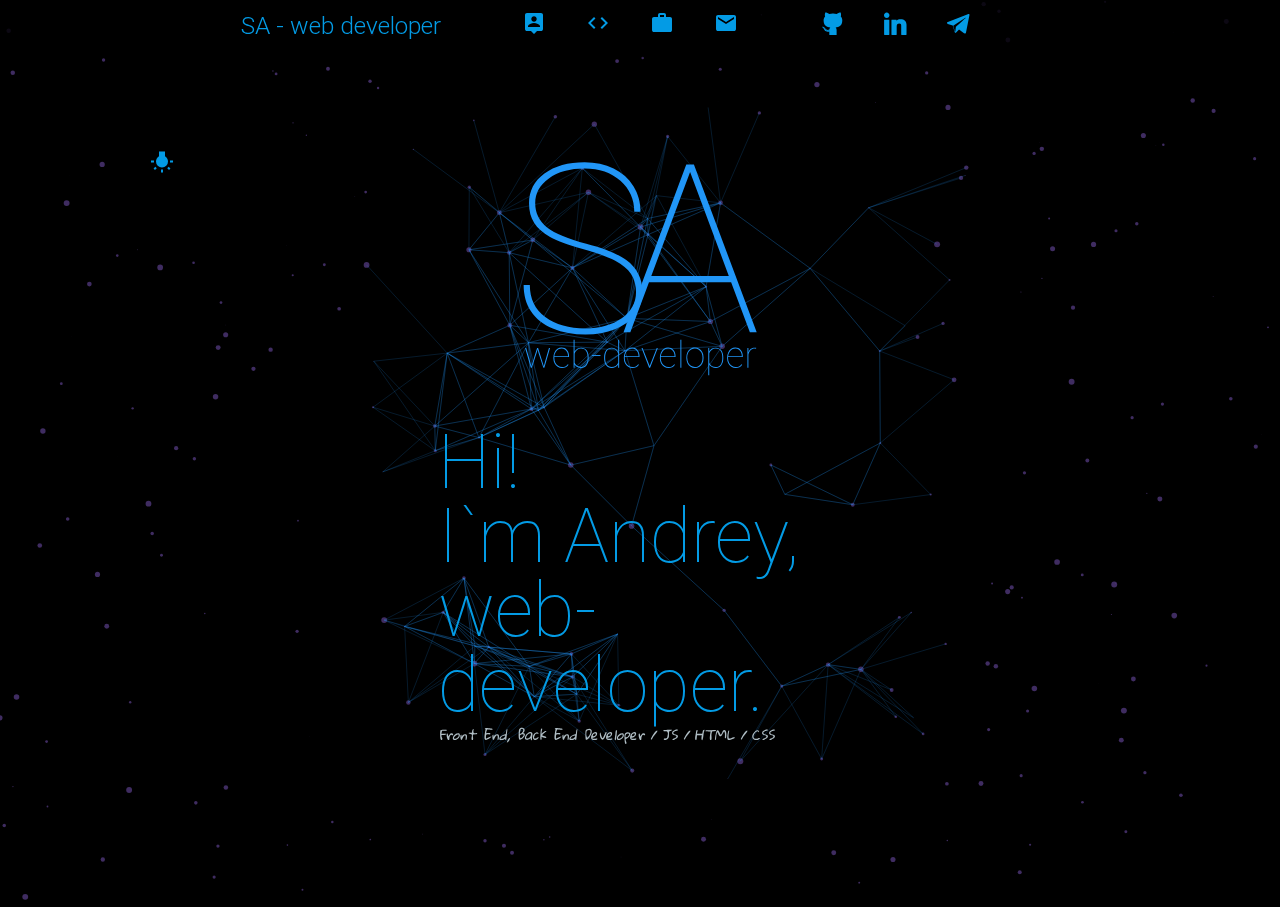
<file: index.html>
<!DOCTYPE html>
<html>
<head>
	<meta charset="utf-8" />
	<meta name="yandex-verification" content="3d6f7dffc9092221" />
	<title>SA - Web Developer</title>
	<link rel="shortcut icon" type="text/css" href="assets/images/logo.svg" type="image/svg">
</head>
<body>
	<div class="background"></div>
	<div class="wrapper">
		<div class="row nav z-depth-1">
			<div class="container">
					<div class="col s12 m8 l4"><a href="#main" class="logo-top"><h5>SA - web developer</h5></a></div>
			    <div class="col s12 m8 l4">
						<ul>
							<li>
								<a href="#about" title="About"><i class="material-icons">person_pin</i></a>
							</li>
							<li>
								<a href="#skills" title="Skills" ><i class="material-icons">code</i></a>
							</li>
							<li>
								<a href="#work" title="My work"><i class="material-icons">work</i></a>
							</li>
							<li>
								<a href="#contacts" title="Contacts"><i class="material-icons">email</i></a>
							</li>
						</ul>
					</div>
			    <div class="col s12 m8 l4">
						<ul>
							<li>
								<a href="https://github.com/Slabkiy" target="_blank" title="Github"><i class="socicon socicon-github"></i></a>
							</li>
							<li>
								<a target="_blank" href="http://www.linkedin.com/pub/%D0%B0%D0%BD%D0%B4%D1%80%D0%B5%D0%B9-%D1%81%D0%BB%D0%B0%D0%B1%D0%BA%D0%B8%D0%B9/56/147/68" title="Linkedin"><i class="socicon socicon-linkedin"></i></a>
							</li>
							<li>
								<a href="https://t.me/slabkiy" target="_blank" title="Telegram"><i class="socicon socicon-telegram"></i></a>
							</li>
						</ul>
					</div>
			</div>
		</div>
		<div class="invert-color"><i class="material-icons">wb_incandescent</i></div>
		<section class="main">
		<div class="row top">
			<div class="col s12 m8 l4 center">
				<div class="logo">
					
				</div>
			</div>
		</div>
		<div class="row">
			<div class="col s12 m8 l4 center">
				<div class="greating">
					<h1 class="moduleTitle" data = "Hi!\I`m Andrey,\web-developer."></h1>
				</div>
			</div>
		</div>
		</section>
		<section class="about">
			<div class="row top">
				<div class="col s12 m6">
					<div class="about-text">
						<!--<h1 class="moduleTitle" data = "About"></h1>-->
						<!--<p class="moduleParagraphs" data = "Lorem ipsum dolor sit amet, consectetur adipiscing elit, sed do eiusmod tempor incididunt ut labore et dolore magna aliqua. Ut enim ad minim veniam, quis nostrud exercitation ullamco laboris nisi ut aliquip ex ea commodo consequat.\ Duis aute irure dolor in reprehenderit in voluptate velit esse cillum dolore eu fugiat nulla pariatur. Excepteur sint occaecat cupidatat non proident, sunt in culpa qui officia deserunt mollit anim id est laborum."> -->
						</p>
						<ul class="collapsible popout" data-collapsible="accordion">
						    <li>
						      <div class="collapsible-header"><i class="material-icons">person_pin</i>About me</div>
						      <div class="collapsible-body"><span>Lorem ipsum dolor sit amet.</span></div>
						    </li>
						    <li>
						      <div class="collapsible-header active"><i class="material-icons">library_books</i>Education</div>
						      <div class="collapsible-body"><span class="moduleParagraphs" data = "In 2014 graduated from secondary vocational education of the St. Petersburg National University, Mechanics and Optics.\ In 2015 joined the faculty of information security in the St. Petersburg University, Mechanics and Optics."</span></div>
						    </li>
						    <li>
						      <div class="collapsible-header"><i class="material-icons">work</i>Career</div>
						      <div class="collapsible-body"><span class="moduleParagraphs" data = "2015-2016 worked as a freelancer. \"> </span></div>
						    </li>
						  </ul>
					</div>
				</div>
				<div class="col s12 m6">
					
				</div>
			</div>
		</section>
		<section class="skills">
			<div class="row top">
				<div class="col s12 m6">
					<div class="skills-text">
						<h1 class="moduleTitle" data = "Experience with technologies:"></h1>
						<p class="moduleParagraphs" data = "Javascript (fabricjs, TogetherJS)\CSS/CSS3 (Materialize, Bootstrap)\HTML5\PHP (Codeigniter)\Apache HTTP Server\MySQL, PostgreSQL"></p>
					</div>
				</div>
				<div class="col s12 m6">
					<div class="skillPreview">
						<div class="cube">
							<div class="back side"></div>
							<div class="left side"></div>
							<div class="right side"></div>
							<div class="top side"></div>
							<div class="bottom side"></div>
							<div class="front side"></div>
						</div>
					</div>
				</div>
			</div>
		</section>
		<section class="work">
		<div class="row top">
			<div class="container">
				<div class="col s4">
				  <div class="card">
				    <div class="card-image waves-effect waves-block waves-light">
				      <img class="materialboxed" src="assets/images/sa-board.png">
				    </div>
				    <div class="card-content">
				      <span class="card-title activator text-light-blue text-darken-1">SA - Board<i class="material-icons right">more_vert</i></span>
				      <p><a href="https://slabkiy.github.io/SA-Board/" target="_blank" title="SA-Board">Link</a></p>
				    </div>
				    <div class="card-reveal">
				      <span class="card-title text-light-blue text-darken-1">SA - Board<i class="material-icons right">close</i></span>
				      <p>
				      	 It is the module for you site which allows you to draw on the interactive board together.
				      	<a href="https://github.com/Slabkiy/SA-Board.git" target="_blank">GitHub <i class="socicon socicon-github"></i></a>
				      </p>
				    </div>
				  </div >
				</div>
				<div class="col s4">
					<div class="card">
					    <div class="card-image waves-effect waves-block waves-light">
					      <img class="materialboxed" src="assets/images/interactive_map.png">
					    </div>
					    <div class="card-content">
					      <span class="card-title activator text-light-blue text-darken-1">Interactive map<i class="material-icons right">more_vert</i></span>
					      <p><a href="https://slabkiy.github.io/interactive-map/" target="_blank" title="Interactive map">Link</a></p>
					    </div>
					    <div class="card-reveal">
					      <span class="card-title text-light-blue text-darken-1">Interactive map<i class="material-icons right">close</i></span>
					      <p>
					      	This map is able to do:
					      	<ul>
					      		<li> - look at the map of the country;</li>
					      		<li> - allocate to hover;</li>
					      		<li> - open links when you click on the country.</li>
					      	</ul>
					      	<a href="https://github.com/Slabkiy/interactive-map.git" target="_blank">GitHub <i class="socicon socicon-github"></i></a>
					      </p>
					    </div>
				  </div >
				</div>
				<div class="col s4">
				  <div class="card">
				    <div class="card-image waves-effect waves-block waves-light">
				      <img class="materialboxed" src="assets/images/punshCard.png">
				    </div>
				    <div class="card-content">
				      <span class="card-title activator text-light-blue text-darken-1">punchCardJS<i class="material-icons right">more_vert</i></span>
				      <p>
				      	<p><a href="https://slabkiy.github.io/punchChartJS/" target="_blank" title="punchCardJS">Link</a></p>

				      </p>
				    </div>
				    <div class="card-reveal">
				      <span class="card-title text-light-blue text-darken-1">punchCardJS<i class="material-icons right">close</i></span>
				      <p>
				      	<h3>What is it?</h3>
				      	<b>punchCardJS</b> is a simple js graph that displays the number of actions in a certain hour of a certain day.
				     	<a href="https://github.com/Slabkiy/punchChartJS.git" target="_blank">GitHub <i class="socicon socicon-github"></i></a>
				      </p>
				    </div>
				  </div >
				</div>
			</div>
		</div>
		</section>
		<section class="contacts">

		  <div class="row top">
		     
		  </div>
        
		</section>
	</div>
	<link href="https://fonts.googleapis.com/css?family=Lato" rel="stylesheet">
	<link href="https://fonts.googleapis.com/css?family=Gloria+Hallelujah" rel="stylesheet">
	<link href="https://fonts.googleapis.com/css?family=La+Belle+Aurore" rel="stylesheet"> 
	<link href="https://fonts.googleapis.com/css?family=Alfa+Slab+One|Archivo+Black|Audiowide|Fredoka+One" rel="stylesheet">
	<link rel="stylesheet" href="assets/materialize/css/materialize.css" media="screen,projection" />
	<link rel="stylesheet" href="assets/socicon/styles.css" />
	<link rel="stylesheet" href="assets/css/style.css" />
	<link rel="stylesheet" type="text/css" href="assets/css/black.css" id="invert_color">
	<script src="assets/js/Stats.js"></script>
	<script src="assets/js/zepto.min.js"></script>
	<script type="text/javascript" src="https://code.jquery.com/jquery-2.1.1.min.js"></script>
 	<script type="text/javascript" src="assets/materialize/js/materialize.min.js"></script>
	<script type="text/javascript" src="assets/js/sctipt.js"></script>
	<script type="text/javascript" src="assets/js/background.js"></script>
	<script type="text/javascript">
		 $(document).ready(function(){
		    $('.collapsible').collapsible();
		  });
		   $(document).ready(function(){
		    $('.materialboxed').materialbox();
		  });     
	</script>
	<!-- Yandex.Metrika counter -->
	<script type="text/javascript">
	    (function (d, w, c) {
	        (w[c] = w[c] || []).push(function() {
	            try {
	                w.yaCounter43194549 = new Ya.Metrika({
	                    id:43194549,
	                    clickmap:true,
	                    trackLinks:true,
	                    accurateTrackBounce:true,
	                    webvisor:true
	                });
	            } catch(e) { }
	        });

	        var n = d.getElementsByTagName("script")[0],
	            s = d.createElement("script"),
	            f = function () { n.parentNode.insertBefore(s, n); };
	        s.type = "text/javascript";
	        s.async = true;
	        s.src = "https://mc.yandex.ru/metrika/watch.js";

	        if (w.opera == "[object Opera]") {
	            d.addEventListener("DOMContentLoaded", f, false);
	        } else { f(); }
	    })(document, window, "yandex_metrika_callbacks");
	</script>
	<!--<noscript><div><img src="https://mc.yandex.ru/watch/43194549" style="position:absolute; left:-9999px;" alt="" /></div></noscript>-->
	<!-- /Yandex.Metrika counter -->
	<script>
	  (function(i,s,o,g,r,a,m){i['GoogleAnalyticsObject']=r;i[r]=i[r]||function(){
	  (i[r].q=i[r].q||[]).push(arguments)},i[r].l=1*new Date();a=s.createElement(o),
	  m=s.getElementsByTagName(o)[0];a.async=1;a.src=g;m.parentNode.insertBefore(a,m)
	  })(window,document,'script','https://www.google-analytics.com/analytics.js','ga');

	  ga('create', 'UA-93027147-1', 'auto');
	  ga('send', 'pageview');

	</script>
</body>
</html>
</file>
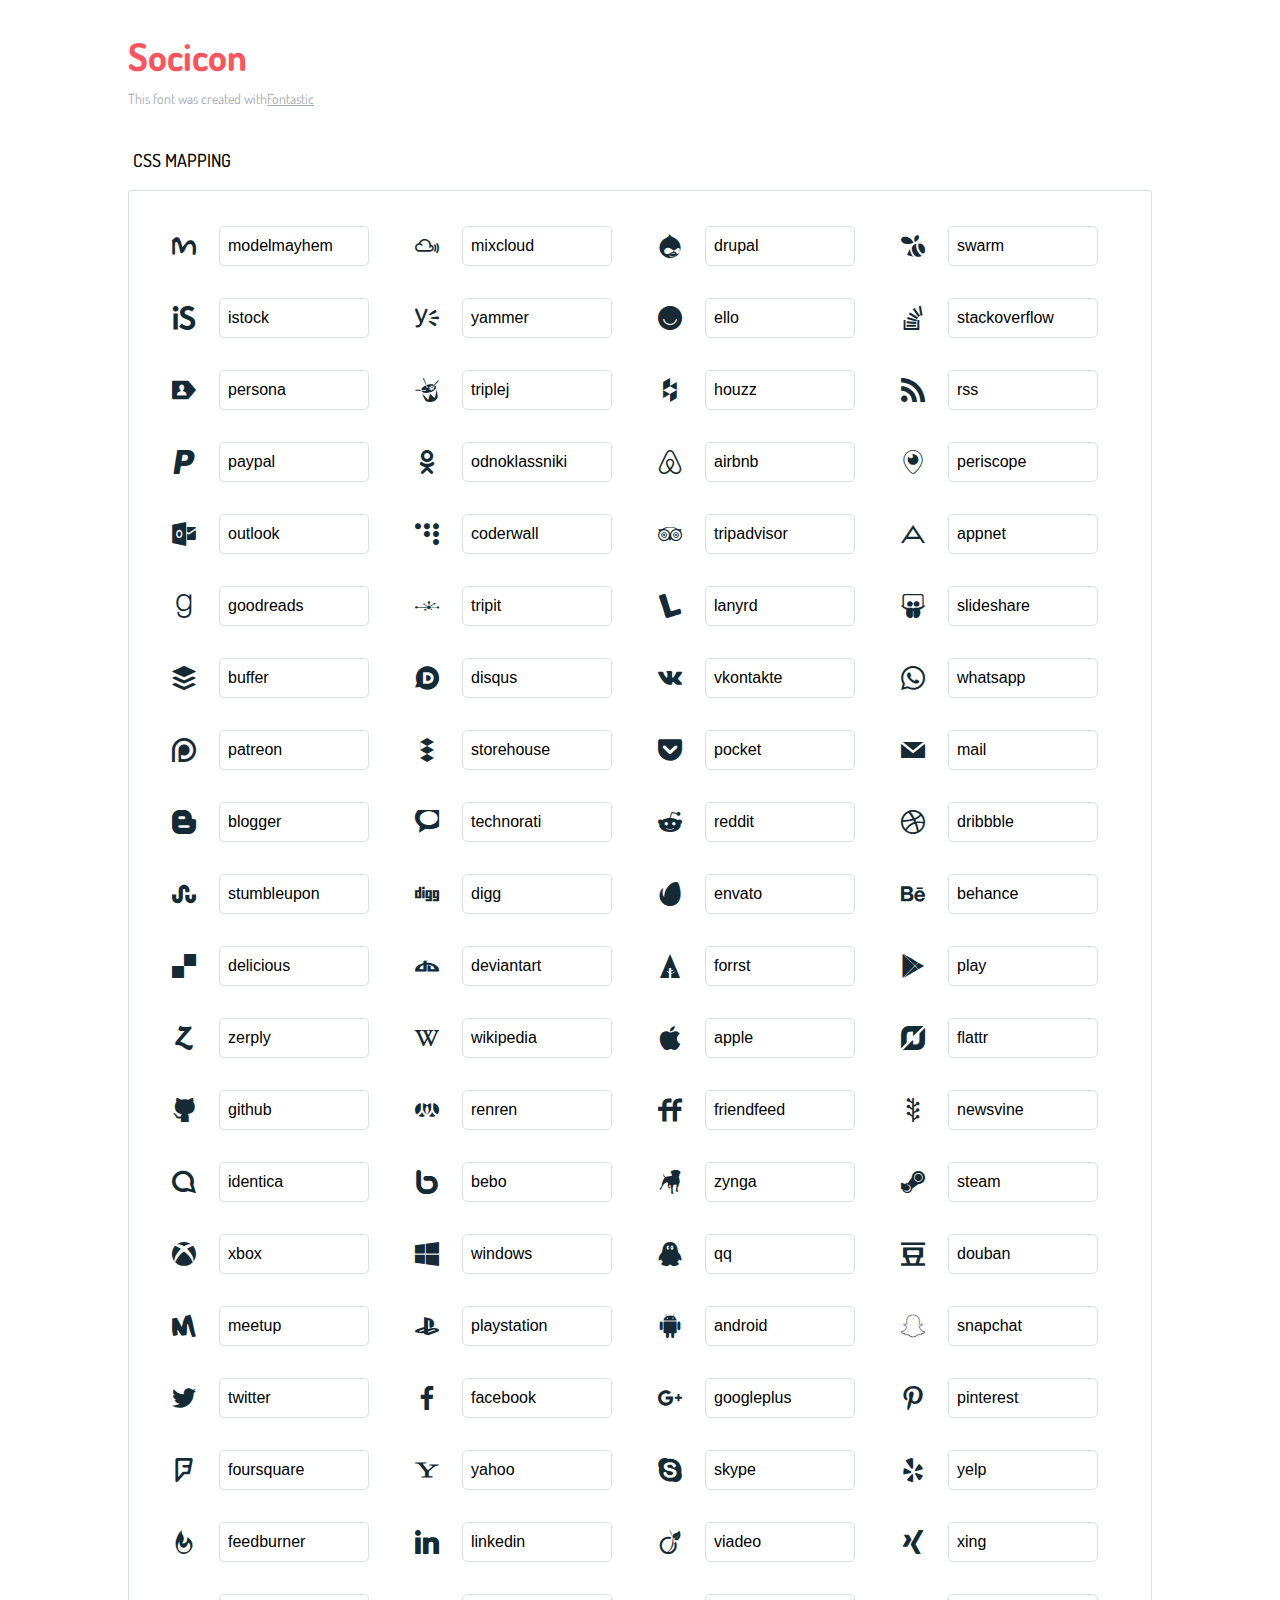
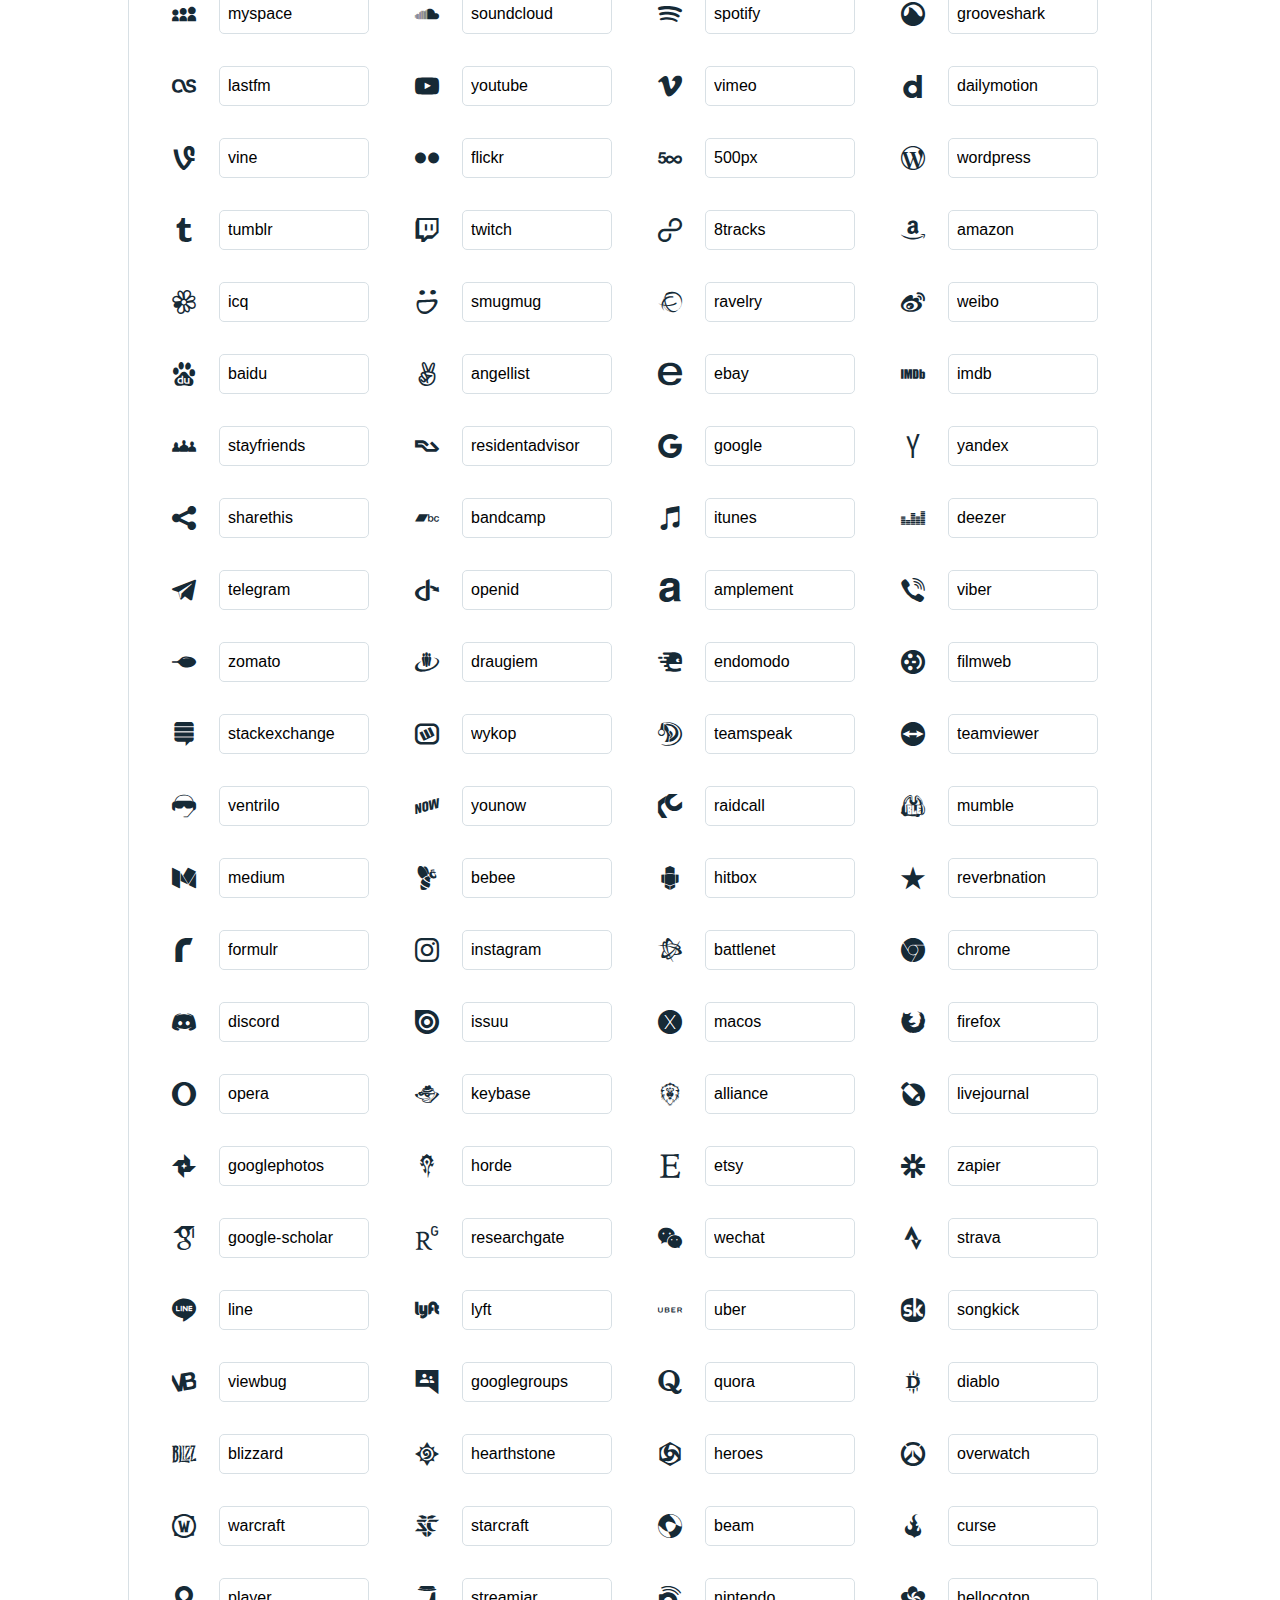
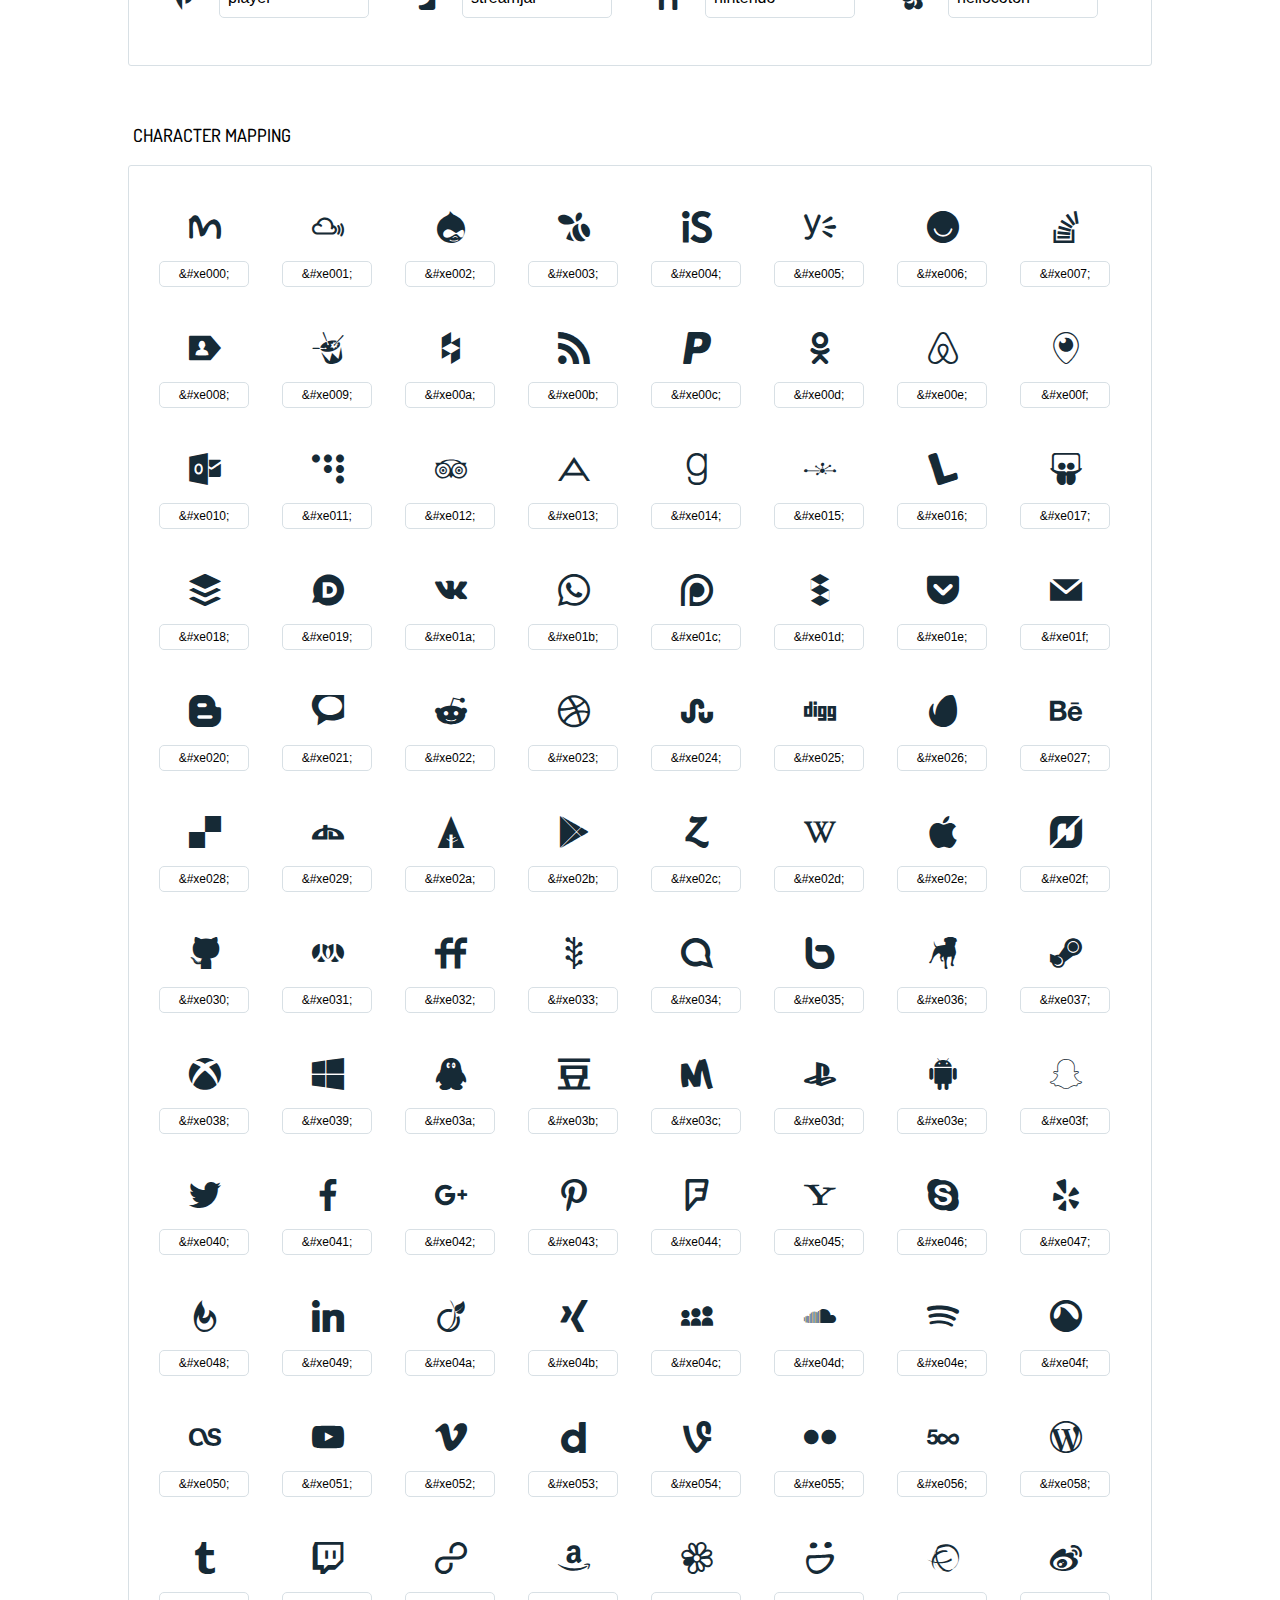
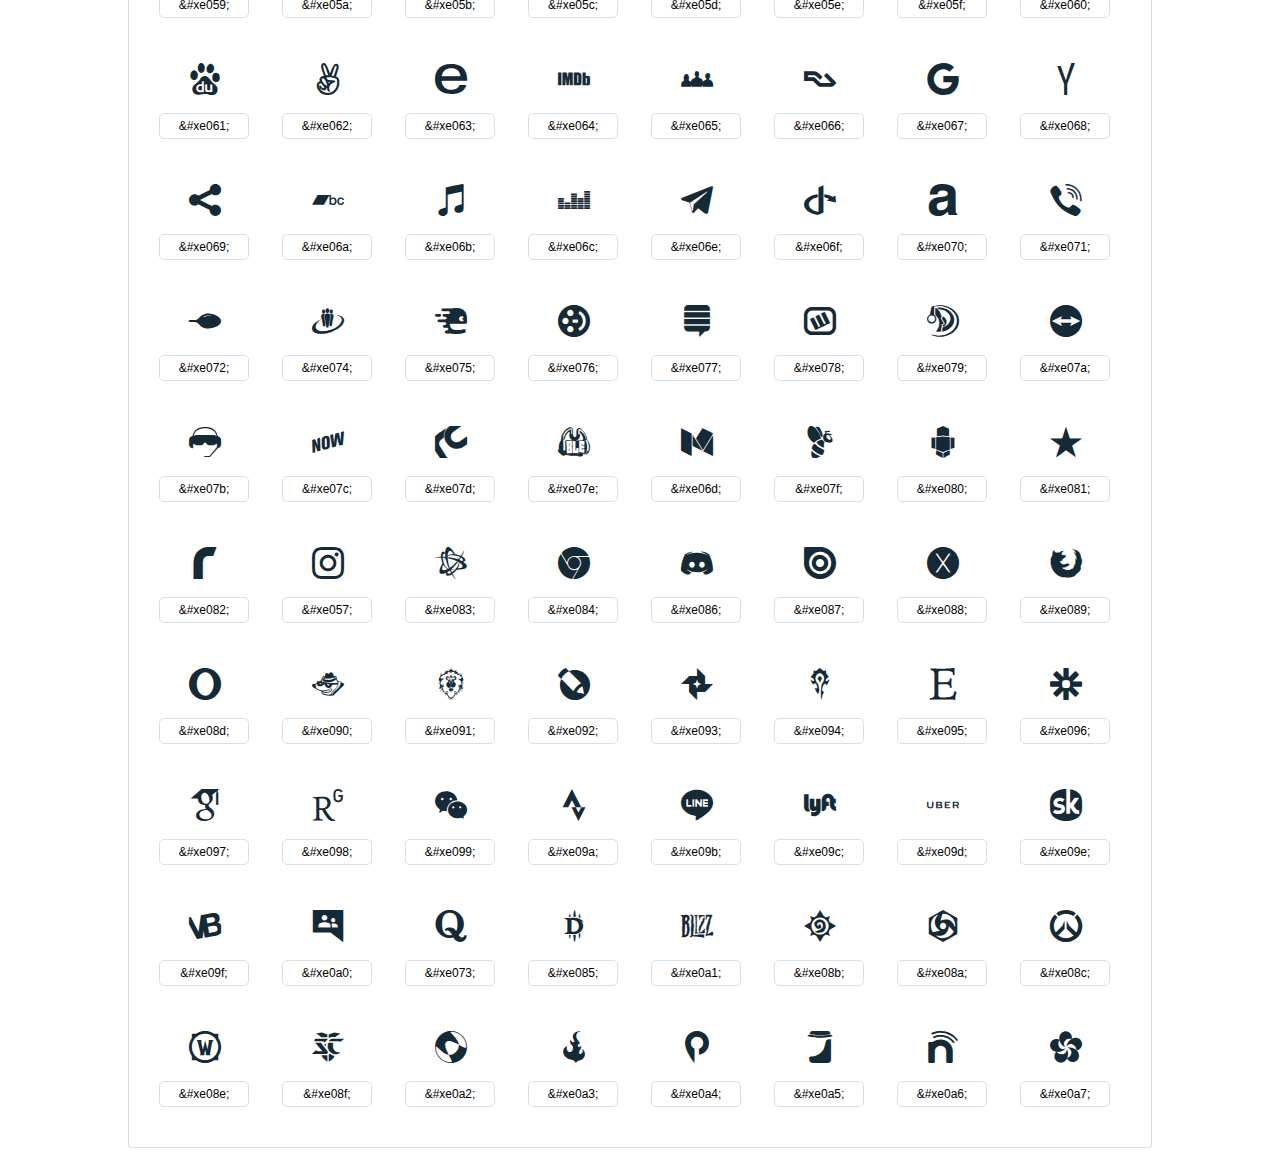
<file: assets/socicon/icons-reference.html>
<!DOCTYPE html>
<html lang="en">
  <head>
    <meta charset="utf-8">
    <meta http-equiv="X-UA-Compatible" content="IE=edge,chrome=1">
    <meta name="viewport" content="width=device-width,initial-scale=1">
    <title>Font Reference - Socicon</title>
    <link href="http://fonts.googleapis.com/css?family=Dosis:400,500,700" rel="stylesheet" type="text/css">
    <link rel="stylesheet" href="styles.css">
    <style type="text/css">html,body,div,span,applet,object,iframe,h1,h2,h3,h4,h5,h6,p,blockquote,pre,a,abbr,acronym,address,big,cite,code,del,dfn,em,img,ins,kbd,q,s,samp,small,strike,strong,sub,sup,tt,var,dl,dt,dd,ol,ul,li,fieldset,form,label,legend,table,caption,tbody,tfoot,thead,tr,th,td{margin:0;padding:0;border:0;outline:0;font-weight:inherit;font-style:inherit;font-family:inherit;font-size:100%;vertical-align:baseline}body{line-height:1;color:#000;background:#fff}ol,ul{list-style:none}table{border-collapse:separate;border-spacing:0;vertical-align:middle}caption,th,td{text-align:left;font-weight:normal;vertical-align:middle}a img{border:none}*{-webkit-box-sizing:border-box;-moz-box-sizing:border-box;box-sizing:border-box}body{font-family:'Dosis','Tahoma',sans-serif}.container{margin:15px auto;width:80%}h1{margin:40px 0 20px;font-weight:700;font-size:38px;line-height:32px;color:#fb565e}h2{font-size:18px;padding:0 0 21px 5px;margin:45px 0 0 0;text-transform:uppercase;font-weight:500}.small{font-size:14px;color:#a5adb4;}.small a{color:#a5adb4;}.small a:hover{color:#fb565e}.glyphs.character-mapping{margin:0 0 20px 0;padding:20px 0 20px 30px;color:rgba(0,0,0,0.5);border:1px solid #d8e0e5;-webkit-border-radius:3px;border-radius:3px;}.glyphs.character-mapping li{margin:0 30px 20px 0;display:inline-block;width:90px}.glyphs.character-mapping .icon{margin:10px 0 10px 15px;padding:15px;position:relative;width:55px;height:55px;color:#162a36 !important;overflow:hidden;-webkit-border-radius:3px;border-radius:3px;font-size:32px;}.glyphs.character-mapping .icon svg{fill:#000}.glyphs.character-mapping input{margin:0;padding:5px 0;line-height:12px;font-size:12px;display:block;width:100%;border:1px solid #d8e0e5;-webkit-border-radius:5px;border-radius:5px;text-align:center;outline:0;}.glyphs.character-mapping input:focus{border:1px solid #fbde4a;-webkit-box-shadow:inset 0 0 3px #fbde4a;box-shadow:inset 0 0 3px #fbde4a}.glyphs.character-mapping input:hover{-webkit-box-shadow:inset 0 0 3px #fbde4a;box-shadow:inset 0 0 3px #fbde4a}.glyphs.css-mapping{margin:0 0 60px 0;padding:30px 0 20px 30px;color:rgba(0,0,0,0.5);border:1px solid #d8e0e5;-webkit-border-radius:3px;border-radius:3px;}.glyphs.css-mapping li{margin:0 30px 20px 0;padding:0;display:inline-block;overflow:hidden}.glyphs.css-mapping .icon{margin:0;margin-right:10px;padding:13px;height:50px;width:50px;color:#162a36 !important;overflow:hidden;float:left;font-size:24px}.glyphs.css-mapping input{margin:0;margin-top:5px;padding:8px;line-height:16px;font-size:16px;display:block;width:150px;height:40px;border:1px solid #d8e0e5;-webkit-border-radius:5px;border-radius:5px;background:#fff;outline:0;float:right;}.glyphs.css-mapping input:focus{border:1px solid #fbde4a;-webkit-box-shadow:inset 0 0 3px #fbde4a;box-shadow:inset 0 0 3px #fbde4a}.glyphs.css-mapping input:hover{-webkit-box-shadow:inset 0 0 3px #fbde4a;box-shadow:inset 0 0 3px #fbde4a}</style>
  </head>
  <body>
    <div class="container">
      <h1>Socicon</h1>
      <p class="small">This font was created with<a href="http://fontastic.me/">Fontastic</a></p>
      <h2>CSS mapping</h2>
      <ul class="glyphs css-mapping">
        <li>
          <div class="icon socicon-modelmayhem"></div>
          <input type="text" readonly="readonly" value="modelmayhem">
        </li>
        <li>
          <div class="icon socicon-mixcloud"></div>
          <input type="text" readonly="readonly" value="mixcloud">
        </li>
        <li>
          <div class="icon socicon-drupal"></div>
          <input type="text" readonly="readonly" value="drupal">
        </li>
        <li>
          <div class="icon socicon-swarm"></div>
          <input type="text" readonly="readonly" value="swarm">
        </li>
        <li>
          <div class="icon socicon-istock"></div>
          <input type="text" readonly="readonly" value="istock">
        </li>
        <li>
          <div class="icon socicon-yammer"></div>
          <input type="text" readonly="readonly" value="yammer">
        </li>
        <li>
          <div class="icon socicon-ello"></div>
          <input type="text" readonly="readonly" value="ello">
        </li>
        <li>
          <div class="icon socicon-stackoverflow"></div>
          <input type="text" readonly="readonly" value="stackoverflow">
        </li>
        <li>
          <div class="icon socicon-persona"></div>
          <input type="text" readonly="readonly" value="persona">
        </li>
        <li>
          <div class="icon socicon-triplej"></div>
          <input type="text" readonly="readonly" value="triplej">
        </li>
        <li>
          <div class="icon socicon-houzz"></div>
          <input type="text" readonly="readonly" value="houzz">
        </li>
        <li>
          <div class="icon socicon-rss"></div>
          <input type="text" readonly="readonly" value="rss">
        </li>
        <li>
          <div class="icon socicon-paypal"></div>
          <input type="text" readonly="readonly" value="paypal">
        </li>
        <li>
          <div class="icon socicon-odnoklassniki"></div>
          <input type="text" readonly="readonly" value="odnoklassniki">
        </li>
        <li>
          <div class="icon socicon-airbnb"></div>
          <input type="text" readonly="readonly" value="airbnb">
        </li>
        <li>
          <div class="icon socicon-periscope"></div>
          <input type="text" readonly="readonly" value="periscope">
        </li>
        <li>
          <div class="icon socicon-outlook"></div>
          <input type="text" readonly="readonly" value="outlook">
        </li>
        <li>
          <div class="icon socicon-coderwall"></div>
          <input type="text" readonly="readonly" value="coderwall">
        </li>
        <li>
          <div class="icon socicon-tripadvisor"></div>
          <input type="text" readonly="readonly" value="tripadvisor">
        </li>
        <li>
          <div class="icon socicon-appnet"></div>
          <input type="text" readonly="readonly" value="appnet">
        </li>
        <li>
          <div class="icon socicon-goodreads"></div>
          <input type="text" readonly="readonly" value="goodreads">
        </li>
        <li>
          <div class="icon socicon-tripit"></div>
          <input type="text" readonly="readonly" value="tripit">
        </li>
        <li>
          <div class="icon socicon-lanyrd"></div>
          <input type="text" readonly="readonly" value="lanyrd">
        </li>
        <li>
          <div class="icon socicon-slideshare"></div>
          <input type="text" readonly="readonly" value="slideshare">
        </li>
        <li>
          <div class="icon socicon-buffer"></div>
          <input type="text" readonly="readonly" value="buffer">
        </li>
        <li>
          <div class="icon socicon-disqus"></div>
          <input type="text" readonly="readonly" value="disqus">
        </li>
        <li>
          <div class="icon socicon-vkontakte"></div>
          <input type="text" readonly="readonly" value="vkontakte">
        </li>
        <li>
          <div class="icon socicon-whatsapp"></div>
          <input type="text" readonly="readonly" value="whatsapp">
        </li>
        <li>
          <div class="icon socicon-patreon"></div>
          <input type="text" readonly="readonly" value="patreon">
        </li>
        <li>
          <div class="icon socicon-storehouse"></div>
          <input type="text" readonly="readonly" value="storehouse">
        </li>
        <li>
          <div class="icon socicon-pocket"></div>
          <input type="text" readonly="readonly" value="pocket">
        </li>
        <li>
          <div class="icon socicon-mail"></div>
          <input type="text" readonly="readonly" value="mail">
        </li>
        <li>
          <div class="icon socicon-blogger"></div>
          <input type="text" readonly="readonly" value="blogger">
        </li>
        <li>
          <div class="icon socicon-technorati"></div>
          <input type="text" readonly="readonly" value="technorati">
        </li>
        <li>
          <div class="icon socicon-reddit"></div>
          <input type="text" readonly="readonly" value="reddit">
        </li>
        <li>
          <div class="icon socicon-dribbble"></div>
          <input type="text" readonly="readonly" value="dribbble">
        </li>
        <li>
          <div class="icon socicon-stumbleupon"></div>
          <input type="text" readonly="readonly" value="stumbleupon">
        </li>
        <li>
          <div class="icon socicon-digg"></div>
          <input type="text" readonly="readonly" value="digg">
        </li>
        <li>
          <div class="icon socicon-envato"></div>
          <input type="text" readonly="readonly" value="envato">
        </li>
        <li>
          <div class="icon socicon-behance"></div>
          <input type="text" readonly="readonly" value="behance">
        </li>
        <li>
          <div class="icon socicon-delicious"></div>
          <input type="text" readonly="readonly" value="delicious">
        </li>
        <li>
          <div class="icon socicon-deviantart"></div>
          <input type="text" readonly="readonly" value="deviantart">
        </li>
        <li>
          <div class="icon socicon-forrst"></div>
          <input type="text" readonly="readonly" value="forrst">
        </li>
        <li>
          <div class="icon socicon-play"></div>
          <input type="text" readonly="readonly" value="play">
        </li>
        <li>
          <div class="icon socicon-zerply"></div>
          <input type="text" readonly="readonly" value="zerply">
        </li>
        <li>
          <div class="icon socicon-wikipedia"></div>
          <input type="text" readonly="readonly" value="wikipedia">
        </li>
        <li>
          <div class="icon socicon-apple"></div>
          <input type="text" readonly="readonly" value="apple">
        </li>
        <li>
          <div class="icon socicon-flattr"></div>
          <input type="text" readonly="readonly" value="flattr">
        </li>
        <li>
          <div class="icon socicon-github"></div>
          <input type="text" readonly="readonly" value="github">
        </li>
        <li>
          <div class="icon socicon-renren"></div>
          <input type="text" readonly="readonly" value="renren">
        </li>
        <li>
          <div class="icon socicon-friendfeed"></div>
          <input type="text" readonly="readonly" value="friendfeed">
        </li>
        <li>
          <div class="icon socicon-newsvine"></div>
          <input type="text" readonly="readonly" value="newsvine">
        </li>
        <li>
          <div class="icon socicon-identica"></div>
          <input type="text" readonly="readonly" value="identica">
        </li>
        <li>
          <div class="icon socicon-bebo"></div>
          <input type="text" readonly="readonly" value="bebo">
        </li>
        <li>
          <div class="icon socicon-zynga"></div>
          <input type="text" readonly="readonly" value="zynga">
        </li>
        <li>
          <div class="icon socicon-steam"></div>
          <input type="text" readonly="readonly" value="steam">
        </li>
        <li>
          <div class="icon socicon-xbox"></div>
          <input type="text" readonly="readonly" value="xbox">
        </li>
        <li>
          <div class="icon socicon-windows"></div>
          <input type="text" readonly="readonly" value="windows">
        </li>
        <li>
          <div class="icon socicon-qq"></div>
          <input type="text" readonly="readonly" value="qq">
        </li>
        <li>
          <div class="icon socicon-douban"></div>
          <input type="text" readonly="readonly" value="douban">
        </li>
        <li>
          <div class="icon socicon-meetup"></div>
          <input type="text" readonly="readonly" value="meetup">
        </li>
        <li>
          <div class="icon socicon-playstation"></div>
          <input type="text" readonly="readonly" value="playstation">
        </li>
        <li>
          <div class="icon socicon-android"></div>
          <input type="text" readonly="readonly" value="android">
        </li>
        <li>
          <div class="icon socicon-snapchat"></div>
          <input type="text" readonly="readonly" value="snapchat">
        </li>
        <li>
          <div class="icon socicon-twitter"></div>
          <input type="text" readonly="readonly" value="twitter">
        </li>
        <li>
          <div class="icon socicon-facebook"></div>
          <input type="text" readonly="readonly" value="facebook">
        </li>
        <li>
          <div class="icon socicon-googleplus"></div>
          <input type="text" readonly="readonly" value="googleplus">
        </li>
        <li>
          <div class="icon socicon-pinterest"></div>
          <input type="text" readonly="readonly" value="pinterest">
        </li>
        <li>
          <div class="icon socicon-foursquare"></div>
          <input type="text" readonly="readonly" value="foursquare">
        </li>
        <li>
          <div class="icon socicon-yahoo"></div>
          <input type="text" readonly="readonly" value="yahoo">
        </li>
        <li>
          <div class="icon socicon-skype"></div>
          <input type="text" readonly="readonly" value="skype">
        </li>
        <li>
          <div class="icon socicon-yelp"></div>
          <input type="text" readonly="readonly" value="yelp">
        </li>
        <li>
          <div class="icon socicon-feedburner"></div>
          <input type="text" readonly="readonly" value="feedburner">
        </li>
        <li>
          <div class="icon socicon-linkedin"></div>
          <input type="text" readonly="readonly" value="linkedin">
        </li>
        <li>
          <div class="icon socicon-viadeo"></div>
          <input type="text" readonly="readonly" value="viadeo">
        </li>
        <li>
          <div class="icon socicon-xing"></div>
          <input type="text" readonly="readonly" value="xing">
        </li>
        <li>
          <div class="icon socicon-myspace"></div>
          <input type="text" readonly="readonly" value="myspace">
        </li>
        <li>
          <div class="icon socicon-soundcloud"></div>
          <input type="text" readonly="readonly" value="soundcloud">
        </li>
        <li>
          <div class="icon socicon-spotify"></div>
          <input type="text" readonly="readonly" value="spotify">
        </li>
        <li>
          <div class="icon socicon-grooveshark"></div>
          <input type="text" readonly="readonly" value="grooveshark">
        </li>
        <li>
          <div class="icon socicon-lastfm"></div>
          <input type="text" readonly="readonly" value="lastfm">
        </li>
        <li>
          <div class="icon socicon-youtube"></div>
          <input type="text" readonly="readonly" value="youtube">
        </li>
        <li>
          <div class="icon socicon-vimeo"></div>
          <input type="text" readonly="readonly" value="vimeo">
        </li>
        <li>
          <div class="icon socicon-dailymotion"></div>
          <input type="text" readonly="readonly" value="dailymotion">
        </li>
        <li>
          <div class="icon socicon-vine"></div>
          <input type="text" readonly="readonly" value="vine">
        </li>
        <li>
          <div class="icon socicon-flickr"></div>
          <input type="text" readonly="readonly" value="flickr">
        </li>
        <li>
          <div class="icon socicon-500px"></div>
          <input type="text" readonly="readonly" value="500px">
        </li>
        <li>
          <div class="icon socicon-wordpress"></div>
          <input type="text" readonly="readonly" value="wordpress">
        </li>
        <li>
          <div class="icon socicon-tumblr"></div>
          <input type="text" readonly="readonly" value="tumblr">
        </li>
        <li>
          <div class="icon socicon-twitch"></div>
          <input type="text" readonly="readonly" value="twitch">
        </li>
        <li>
          <div class="icon socicon-8tracks"></div>
          <input type="text" readonly="readonly" value="8tracks">
        </li>
        <li>
          <div class="icon socicon-amazon"></div>
          <input type="text" readonly="readonly" value="amazon">
        </li>
        <li>
          <div class="icon socicon-icq"></div>
          <input type="text" readonly="readonly" value="icq">
        </li>
        <li>
          <div class="icon socicon-smugmug"></div>
          <input type="text" readonly="readonly" value="smugmug">
        </li>
        <li>
          <div class="icon socicon-ravelry"></div>
          <input type="text" readonly="readonly" value="ravelry">
        </li>
        <li>
          <div class="icon socicon-weibo"></div>
          <input type="text" readonly="readonly" value="weibo">
        </li>
        <li>
          <div class="icon socicon-baidu"></div>
          <input type="text" readonly="readonly" value="baidu">
        </li>
        <li>
          <div class="icon socicon-angellist"></div>
          <input type="text" readonly="readonly" value="angellist">
        </li>
        <li>
          <div class="icon socicon-ebay"></div>
          <input type="text" readonly="readonly" value="ebay">
        </li>
        <li>
          <div class="icon socicon-imdb"></div>
          <input type="text" readonly="readonly" value="imdb">
        </li>
        <li>
          <div class="icon socicon-stayfriends"></div>
          <input type="text" readonly="readonly" value="stayfriends">
        </li>
        <li>
          <div class="icon socicon-residentadvisor"></div>
          <input type="text" readonly="readonly" value="residentadvisor">
        </li>
        <li>
          <div class="icon socicon-google"></div>
          <input type="text" readonly="readonly" value="google">
        </li>
        <li>
          <div class="icon socicon-yandex"></div>
          <input type="text" readonly="readonly" value="yandex">
        </li>
        <li>
          <div class="icon socicon-sharethis"></div>
          <input type="text" readonly="readonly" value="sharethis">
        </li>
        <li>
          <div class="icon socicon-bandcamp"></div>
          <input type="text" readonly="readonly" value="bandcamp">
        </li>
        <li>
          <div class="icon socicon-itunes"></div>
          <input type="text" readonly="readonly" value="itunes">
        </li>
        <li>
          <div class="icon socicon-deezer"></div>
          <input type="text" readonly="readonly" value="deezer">
        </li>
        <li>
          <div class="icon socicon-telegram"></div>
          <input type="text" readonly="readonly" value="telegram">
        </li>
        <li>
          <div class="icon socicon-openid"></div>
          <input type="text" readonly="readonly" value="openid">
        </li>
        <li>
          <div class="icon socicon-amplement"></div>
          <input type="text" readonly="readonly" value="amplement">
        </li>
        <li>
          <div class="icon socicon-viber"></div>
          <input type="text" readonly="readonly" value="viber">
        </li>
        <li>
          <div class="icon socicon-zomato"></div>
          <input type="text" readonly="readonly" value="zomato">
        </li>
        <li>
          <div class="icon socicon-draugiem"></div>
          <input type="text" readonly="readonly" value="draugiem">
        </li>
        <li>
          <div class="icon socicon-endomodo"></div>
          <input type="text" readonly="readonly" value="endomodo">
        </li>
        <li>
          <div class="icon socicon-filmweb"></div>
          <input type="text" readonly="readonly" value="filmweb">
        </li>
        <li>
          <div class="icon socicon-stackexchange"></div>
          <input type="text" readonly="readonly" value="stackexchange">
        </li>
        <li>
          <div class="icon socicon-wykop"></div>
          <input type="text" readonly="readonly" value="wykop">
        </li>
        <li>
          <div class="icon socicon-teamspeak"></div>
          <input type="text" readonly="readonly" value="teamspeak">
        </li>
        <li>
          <div class="icon socicon-teamviewer"></div>
          <input type="text" readonly="readonly" value="teamviewer">
        </li>
        <li>
          <div class="icon socicon-ventrilo"></div>
          <input type="text" readonly="readonly" value="ventrilo">
        </li>
        <li>
          <div class="icon socicon-younow"></div>
          <input type="text" readonly="readonly" value="younow">
        </li>
        <li>
          <div class="icon socicon-raidcall"></div>
          <input type="text" readonly="readonly" value="raidcall">
        </li>
        <li>
          <div class="icon socicon-mumble"></div>
          <input type="text" readonly="readonly" value="mumble">
        </li>
        <li>
          <div class="icon socicon-medium"></div>
          <input type="text" readonly="readonly" value="medium">
        </li>
        <li>
          <div class="icon socicon-bebee"></div>
          <input type="text" readonly="readonly" value="bebee">
        </li>
        <li>
          <div class="icon socicon-hitbox"></div>
          <input type="text" readonly="readonly" value="hitbox">
        </li>
        <li>
          <div class="icon socicon-reverbnation"></div>
          <input type="text" readonly="readonly" value="reverbnation">
        </li>
        <li>
          <div class="icon socicon-formulr"></div>
          <input type="text" readonly="readonly" value="formulr">
        </li>
        <li>
          <div class="icon socicon-instagram"></div>
          <input type="text" readonly="readonly" value="instagram">
        </li>
        <li>
          <div class="icon socicon-battlenet"></div>
          <input type="text" readonly="readonly" value="battlenet">
        </li>
        <li>
          <div class="icon socicon-chrome"></div>
          <input type="text" readonly="readonly" value="chrome">
        </li>
        <li>
          <div class="icon socicon-discord"></div>
          <input type="text" readonly="readonly" value="discord">
        </li>
        <li>
          <div class="icon socicon-issuu"></div>
          <input type="text" readonly="readonly" value="issuu">
        </li>
        <li>
          <div class="icon socicon-macos"></div>
          <input type="text" readonly="readonly" value="macos">
        </li>
        <li>
          <div class="icon socicon-firefox"></div>
          <input type="text" readonly="readonly" value="firefox">
        </li>
        <li>
          <div class="icon socicon-opera"></div>
          <input type="text" readonly="readonly" value="opera">
        </li>
        <li>
          <div class="icon socicon-keybase"></div>
          <input type="text" readonly="readonly" value="keybase">
        </li>
        <li>
          <div class="icon socicon-alliance"></div>
          <input type="text" readonly="readonly" value="alliance">
        </li>
        <li>
          <div class="icon socicon-livejournal"></div>
          <input type="text" readonly="readonly" value="livejournal">
        </li>
        <li>
          <div class="icon socicon-googlephotos"></div>
          <input type="text" readonly="readonly" value="googlephotos">
        </li>
        <li>
          <div class="icon socicon-horde"></div>
          <input type="text" readonly="readonly" value="horde">
        </li>
        <li>
          <div class="icon socicon-etsy"></div>
          <input type="text" readonly="readonly" value="etsy">
        </li>
        <li>
          <div class="icon socicon-zapier"></div>
          <input type="text" readonly="readonly" value="zapier">
        </li>
        <li>
          <div class="icon socicon-google-scholar"></div>
          <input type="text" readonly="readonly" value="google-scholar">
        </li>
        <li>
          <div class="icon socicon-researchgate"></div>
          <input type="text" readonly="readonly" value="researchgate">
        </li>
        <li>
          <div class="icon socicon-wechat"></div>
          <input type="text" readonly="readonly" value="wechat">
        </li>
        <li>
          <div class="icon socicon-strava"></div>
          <input type="text" readonly="readonly" value="strava">
        </li>
        <li>
          <div class="icon socicon-line"></div>
          <input type="text" readonly="readonly" value="line">
        </li>
        <li>
          <div class="icon socicon-lyft"></div>
          <input type="text" readonly="readonly" value="lyft">
        </li>
        <li>
          <div class="icon socicon-uber"></div>
          <input type="text" readonly="readonly" value="uber">
        </li>
        <li>
          <div class="icon socicon-songkick"></div>
          <input type="text" readonly="readonly" value="songkick">
        </li>
        <li>
          <div class="icon socicon-viewbug"></div>
          <input type="text" readonly="readonly" value="viewbug">
        </li>
        <li>
          <div class="icon socicon-googlegroups"></div>
          <input type="text" readonly="readonly" value="googlegroups">
        </li>
        <li>
          <div class="icon socicon-quora"></div>
          <input type="text" readonly="readonly" value="quora">
        </li>
        <li>
          <div class="icon socicon-diablo"></div>
          <input type="text" readonly="readonly" value="diablo">
        </li>
        <li>
          <div class="icon socicon-blizzard"></div>
          <input type="text" readonly="readonly" value="blizzard">
        </li>
        <li>
          <div class="icon socicon-hearthstone"></div>
          <input type="text" readonly="readonly" value="hearthstone">
        </li>
        <li>
          <div class="icon socicon-heroes"></div>
          <input type="text" readonly="readonly" value="heroes">
        </li>
        <li>
          <div class="icon socicon-overwatch"></div>
          <input type="text" readonly="readonly" value="overwatch">
        </li>
        <li>
          <div class="icon socicon-warcraft"></div>
          <input type="text" readonly="readonly" value="warcraft">
        </li>
        <li>
          <div class="icon socicon-starcraft"></div>
          <input type="text" readonly="readonly" value="starcraft">
        </li>
        <li>
          <div class="icon socicon-beam"></div>
          <input type="text" readonly="readonly" value="beam">
        </li>
        <li>
          <div class="icon socicon-curse"></div>
          <input type="text" readonly="readonly" value="curse">
        </li>
        <li>
          <div class="icon socicon-player"></div>
          <input type="text" readonly="readonly" value="player">
        </li>
        <li>
          <div class="icon socicon-streamjar"></div>
          <input type="text" readonly="readonly" value="streamjar">
        </li>
        <li>
          <div class="icon socicon-nintendo"></div>
          <input type="text" readonly="readonly" value="nintendo">
        </li>
        <li>
          <div class="icon socicon-hellocoton"></div>
          <input type="text" readonly="readonly" value="hellocoton">
        </li>
      </ul>
      <h2>Character mapping</h2>
      <ul class="glyphs character-mapping">
        <li>
          <div data-icon="&#xe000;" class="icon"></div>
          <input type="text" readonly="readonly" value="&amp;#xe000;">
        </li>
        <li>
          <div data-icon="&#xe001;" class="icon"></div>
          <input type="text" readonly="readonly" value="&amp;#xe001;">
        </li>
        <li>
          <div data-icon="&#xe002;" class="icon"></div>
          <input type="text" readonly="readonly" value="&amp;#xe002;">
        </li>
        <li>
          <div data-icon="&#xe003;" class="icon"></div>
          <input type="text" readonly="readonly" value="&amp;#xe003;">
        </li>
        <li>
          <div data-icon="&#xe004;" class="icon"></div>
          <input type="text" readonly="readonly" value="&amp;#xe004;">
        </li>
        <li>
          <div data-icon="&#xe005;" class="icon"></div>
          <input type="text" readonly="readonly" value="&amp;#xe005;">
        </li>
        <li>
          <div data-icon="&#xe006;" class="icon"></div>
          <input type="text" readonly="readonly" value="&amp;#xe006;">
        </li>
        <li>
          <div data-icon="&#xe007;" class="icon"></div>
          <input type="text" readonly="readonly" value="&amp;#xe007;">
        </li>
        <li>
          <div data-icon="&#xe008;" class="icon"></div>
          <input type="text" readonly="readonly" value="&amp;#xe008;">
        </li>
        <li>
          <div data-icon="&#xe009;" class="icon"></div>
          <input type="text" readonly="readonly" value="&amp;#xe009;">
        </li>
        <li>
          <div data-icon="&#xe00a;" class="icon"></div>
          <input type="text" readonly="readonly" value="&amp;#xe00a;">
        </li>
        <li>
          <div data-icon="&#xe00b;" class="icon"></div>
          <input type="text" readonly="readonly" value="&amp;#xe00b;">
        </li>
        <li>
          <div data-icon="&#xe00c;" class="icon"></div>
          <input type="text" readonly="readonly" value="&amp;#xe00c;">
        </li>
        <li>
          <div data-icon="&#xe00d;" class="icon"></div>
          <input type="text" readonly="readonly" value="&amp;#xe00d;">
        </li>
        <li>
          <div data-icon="&#xe00e;" class="icon"></div>
          <input type="text" readonly="readonly" value="&amp;#xe00e;">
        </li>
        <li>
          <div data-icon="&#xe00f;" class="icon"></div>
          <input type="text" readonly="readonly" value="&amp;#xe00f;">
        </li>
        <li>
          <div data-icon="&#xe010;" class="icon"></div>
          <input type="text" readonly="readonly" value="&amp;#xe010;">
        </li>
        <li>
          <div data-icon="&#xe011;" class="icon"></div>
          <input type="text" readonly="readonly" value="&amp;#xe011;">
        </li>
        <li>
          <div data-icon="&#xe012;" class="icon"></div>
          <input type="text" readonly="readonly" value="&amp;#xe012;">
        </li>
        <li>
          <div data-icon="&#xe013;" class="icon"></div>
          <input type="text" readonly="readonly" value="&amp;#xe013;">
        </li>
        <li>
          <div data-icon="&#xe014;" class="icon"></div>
          <input type="text" readonly="readonly" value="&amp;#xe014;">
        </li>
        <li>
          <div data-icon="&#xe015;" class="icon"></div>
          <input type="text" readonly="readonly" value="&amp;#xe015;">
        </li>
        <li>
          <div data-icon="&#xe016;" class="icon"></div>
          <input type="text" readonly="readonly" value="&amp;#xe016;">
        </li>
        <li>
          <div data-icon="&#xe017;" class="icon"></div>
          <input type="text" readonly="readonly" value="&amp;#xe017;">
        </li>
        <li>
          <div data-icon="&#xe018;" class="icon"></div>
          <input type="text" readonly="readonly" value="&amp;#xe018;">
        </li>
        <li>
          <div data-icon="&#xe019;" class="icon"></div>
          <input type="text" readonly="readonly" value="&amp;#xe019;">
        </li>
        <li>
          <div data-icon="&#xe01a;" class="icon"></div>
          <input type="text" readonly="readonly" value="&amp;#xe01a;">
        </li>
        <li>
          <div data-icon="&#xe01b;" class="icon"></div>
          <input type="text" readonly="readonly" value="&amp;#xe01b;">
        </li>
        <li>
          <div data-icon="&#xe01c;" class="icon"></div>
          <input type="text" readonly="readonly" value="&amp;#xe01c;">
        </li>
        <li>
          <div data-icon="&#xe01d;" class="icon"></div>
          <input type="text" readonly="readonly" value="&amp;#xe01d;">
        </li>
        <li>
          <div data-icon="&#xe01e;" class="icon"></div>
          <input type="text" readonly="readonly" value="&amp;#xe01e;">
        </li>
        <li>
          <div data-icon="&#xe01f;" class="icon"></div>
          <input type="text" readonly="readonly" value="&amp;#xe01f;">
        </li>
        <li>
          <div data-icon="&#xe020;" class="icon"></div>
          <input type="text" readonly="readonly" value="&amp;#xe020;">
        </li>
        <li>
          <div data-icon="&#xe021;" class="icon"></div>
          <input type="text" readonly="readonly" value="&amp;#xe021;">
        </li>
        <li>
          <div data-icon="&#xe022;" class="icon"></div>
          <input type="text" readonly="readonly" value="&amp;#xe022;">
        </li>
        <li>
          <div data-icon="&#xe023;" class="icon"></div>
          <input type="text" readonly="readonly" value="&amp;#xe023;">
        </li>
        <li>
          <div data-icon="&#xe024;" class="icon"></div>
          <input type="text" readonly="readonly" value="&amp;#xe024;">
        </li>
        <li>
          <div data-icon="&#xe025;" class="icon"></div>
          <input type="text" readonly="readonly" value="&amp;#xe025;">
        </li>
        <li>
          <div data-icon="&#xe026;" class="icon"></div>
          <input type="text" readonly="readonly" value="&amp;#xe026;">
        </li>
        <li>
          <div data-icon="&#xe027;" class="icon"></div>
          <input type="text" readonly="readonly" value="&amp;#xe027;">
        </li>
        <li>
          <div data-icon="&#xe028;" class="icon"></div>
          <input type="text" readonly="readonly" value="&amp;#xe028;">
        </li>
        <li>
          <div data-icon="&#xe029;" class="icon"></div>
          <input type="text" readonly="readonly" value="&amp;#xe029;">
        </li>
        <li>
          <div data-icon="&#xe02a;" class="icon"></div>
          <input type="text" readonly="readonly" value="&amp;#xe02a;">
        </li>
        <li>
          <div data-icon="&#xe02b;" class="icon"></div>
          <input type="text" readonly="readonly" value="&amp;#xe02b;">
        </li>
        <li>
          <div data-icon="&#xe02c;" class="icon"></div>
          <input type="text" readonly="readonly" value="&amp;#xe02c;">
        </li>
        <li>
          <div data-icon="&#xe02d;" class="icon"></div>
          <input type="text" readonly="readonly" value="&amp;#xe02d;">
        </li>
        <li>
          <div data-icon="&#xe02e;" class="icon"></div>
          <input type="text" readonly="readonly" value="&amp;#xe02e;">
        </li>
        <li>
          <div data-icon="&#xe02f;" class="icon"></div>
          <input type="text" readonly="readonly" value="&amp;#xe02f;">
        </li>
        <li>
          <div data-icon="&#xe030;" class="icon"></div>
          <input type="text" readonly="readonly" value="&amp;#xe030;">
        </li>
        <li>
          <div data-icon="&#xe031;" class="icon"></div>
          <input type="text" readonly="readonly" value="&amp;#xe031;">
        </li>
        <li>
          <div data-icon="&#xe032;" class="icon"></div>
          <input type="text" readonly="readonly" value="&amp;#xe032;">
        </li>
        <li>
          <div data-icon="&#xe033;" class="icon"></div>
          <input type="text" readonly="readonly" value="&amp;#xe033;">
        </li>
        <li>
          <div data-icon="&#xe034;" class="icon"></div>
          <input type="text" readonly="readonly" value="&amp;#xe034;">
        </li>
        <li>
          <div data-icon="&#xe035;" class="icon"></div>
          <input type="text" readonly="readonly" value="&amp;#xe035;">
        </li>
        <li>
          <div data-icon="&#xe036;" class="icon"></div>
          <input type="text" readonly="readonly" value="&amp;#xe036;">
        </li>
        <li>
          <div data-icon="&#xe037;" class="icon"></div>
          <input type="text" readonly="readonly" value="&amp;#xe037;">
        </li>
        <li>
          <div data-icon="&#xe038;" class="icon"></div>
          <input type="text" readonly="readonly" value="&amp;#xe038;">
        </li>
        <li>
          <div data-icon="&#xe039;" class="icon"></div>
          <input type="text" readonly="readonly" value="&amp;#xe039;">
        </li>
        <li>
          <div data-icon="&#xe03a;" class="icon"></div>
          <input type="text" readonly="readonly" value="&amp;#xe03a;">
        </li>
        <li>
          <div data-icon="&#xe03b;" class="icon"></div>
          <input type="text" readonly="readonly" value="&amp;#xe03b;">
        </li>
        <li>
          <div data-icon="&#xe03c;" class="icon"></div>
          <input type="text" readonly="readonly" value="&amp;#xe03c;">
        </li>
        <li>
          <div data-icon="&#xe03d;" class="icon"></div>
          <input type="text" readonly="readonly" value="&amp;#xe03d;">
        </li>
        <li>
          <div data-icon="&#xe03e;" class="icon"></div>
          <input type="text" readonly="readonly" value="&amp;#xe03e;">
        </li>
        <li>
          <div data-icon="&#xe03f;" class="icon"></div>
          <input type="text" readonly="readonly" value="&amp;#xe03f;">
        </li>
        <li>
          <div data-icon="&#xe040;" class="icon"></div>
          <input type="text" readonly="readonly" value="&amp;#xe040;">
        </li>
        <li>
          <div data-icon="&#xe041;" class="icon"></div>
          <input type="text" readonly="readonly" value="&amp;#xe041;">
        </li>
        <li>
          <div data-icon="&#xe042;" class="icon"></div>
          <input type="text" readonly="readonly" value="&amp;#xe042;">
        </li>
        <li>
          <div data-icon="&#xe043;" class="icon"></div>
          <input type="text" readonly="readonly" value="&amp;#xe043;">
        </li>
        <li>
          <div data-icon="&#xe044;" class="icon"></div>
          <input type="text" readonly="readonly" value="&amp;#xe044;">
        </li>
        <li>
          <div data-icon="&#xe045;" class="icon"></div>
          <input type="text" readonly="readonly" value="&amp;#xe045;">
        </li>
        <li>
          <div data-icon="&#xe046;" class="icon"></div>
          <input type="text" readonly="readonly" value="&amp;#xe046;">
        </li>
        <li>
          <div data-icon="&#xe047;" class="icon"></div>
          <input type="text" readonly="readonly" value="&amp;#xe047;">
        </li>
        <li>
          <div data-icon="&#xe048;" class="icon"></div>
          <input type="text" readonly="readonly" value="&amp;#xe048;">
        </li>
        <li>
          <div data-icon="&#xe049;" class="icon"></div>
          <input type="text" readonly="readonly" value="&amp;#xe049;">
        </li>
        <li>
          <div data-icon="&#xe04a;" class="icon"></div>
          <input type="text" readonly="readonly" value="&amp;#xe04a;">
        </li>
        <li>
          <div data-icon="&#xe04b;" class="icon"></div>
          <input type="text" readonly="readonly" value="&amp;#xe04b;">
        </li>
        <li>
          <div data-icon="&#xe04c;" class="icon"></div>
          <input type="text" readonly="readonly" value="&amp;#xe04c;">
        </li>
        <li>
          <div data-icon="&#xe04d;" class="icon"></div>
          <input type="text" readonly="readonly" value="&amp;#xe04d;">
        </li>
        <li>
          <div data-icon="&#xe04e;" class="icon"></div>
          <input type="text" readonly="readonly" value="&amp;#xe04e;">
        </li>
        <li>
          <div data-icon="&#xe04f;" class="icon"></div>
          <input type="text" readonly="readonly" value="&amp;#xe04f;">
        </li>
        <li>
          <div data-icon="&#xe050;" class="icon"></div>
          <input type="text" readonly="readonly" value="&amp;#xe050;">
        </li>
        <li>
          <div data-icon="&#xe051;" class="icon"></div>
          <input type="text" readonly="readonly" value="&amp;#xe051;">
        </li>
        <li>
          <div data-icon="&#xe052;" class="icon"></div>
          <input type="text" readonly="readonly" value="&amp;#xe052;">
        </li>
        <li>
          <div data-icon="&#xe053;" class="icon"></div>
          <input type="text" readonly="readonly" value="&amp;#xe053;">
        </li>
        <li>
          <div data-icon="&#xe054;" class="icon"></div>
          <input type="text" readonly="readonly" value="&amp;#xe054;">
        </li>
        <li>
          <div data-icon="&#xe055;" class="icon"></div>
          <input type="text" readonly="readonly" value="&amp;#xe055;">
        </li>
        <li>
          <div data-icon="&#xe056;" class="icon"></div>
          <input type="text" readonly="readonly" value="&amp;#xe056;">
        </li>
        <li>
          <div data-icon="&#xe058;" class="icon"></div>
          <input type="text" readonly="readonly" value="&amp;#xe058;">
        </li>
        <li>
          <div data-icon="&#xe059;" class="icon"></div>
          <input type="text" readonly="readonly" value="&amp;#xe059;">
        </li>
        <li>
          <div data-icon="&#xe05a;" class="icon"></div>
          <input type="text" readonly="readonly" value="&amp;#xe05a;">
        </li>
        <li>
          <div data-icon="&#xe05b;" class="icon"></div>
          <input type="text" readonly="readonly" value="&amp;#xe05b;">
        </li>
        <li>
          <div data-icon="&#xe05c;" class="icon"></div>
          <input type="text" readonly="readonly" value="&amp;#xe05c;">
        </li>
        <li>
          <div data-icon="&#xe05d;" class="icon"></div>
          <input type="text" readonly="readonly" value="&amp;#xe05d;">
        </li>
        <li>
          <div data-icon="&#xe05e;" class="icon"></div>
          <input type="text" readonly="readonly" value="&amp;#xe05e;">
        </li>
        <li>
          <div data-icon="&#xe05f;" class="icon"></div>
          <input type="text" readonly="readonly" value="&amp;#xe05f;">
        </li>
        <li>
          <div data-icon="&#xe060;" class="icon"></div>
          <input type="text" readonly="readonly" value="&amp;#xe060;">
        </li>
        <li>
          <div data-icon="&#xe061;" class="icon"></div>
          <input type="text" readonly="readonly" value="&amp;#xe061;">
        </li>
        <li>
          <div data-icon="&#xe062;" class="icon"></div>
          <input type="text" readonly="readonly" value="&amp;#xe062;">
        </li>
        <li>
          <div data-icon="&#xe063;" class="icon"></div>
          <input type="text" readonly="readonly" value="&amp;#xe063;">
        </li>
        <li>
          <div data-icon="&#xe064;" class="icon"></div>
          <input type="text" readonly="readonly" value="&amp;#xe064;">
        </li>
        <li>
          <div data-icon="&#xe065;" class="icon"></div>
          <input type="text" readonly="readonly" value="&amp;#xe065;">
        </li>
        <li>
          <div data-icon="&#xe066;" class="icon"></div>
          <input type="text" readonly="readonly" value="&amp;#xe066;">
        </li>
        <li>
          <div data-icon="&#xe067;" class="icon"></div>
          <input type="text" readonly="readonly" value="&amp;#xe067;">
        </li>
        <li>
          <div data-icon="&#xe068;" class="icon"></div>
          <input type="text" readonly="readonly" value="&amp;#xe068;">
        </li>
        <li>
          <div data-icon="&#xe069;" class="icon"></div>
          <input type="text" readonly="readonly" value="&amp;#xe069;">
        </li>
        <li>
          <div data-icon="&#xe06a;" class="icon"></div>
          <input type="text" readonly="readonly" value="&amp;#xe06a;">
        </li>
        <li>
          <div data-icon="&#xe06b;" class="icon"></div>
          <input type="text" readonly="readonly" value="&amp;#xe06b;">
        </li>
        <li>
          <div data-icon="&#xe06c;" class="icon"></div>
          <input type="text" readonly="readonly" value="&amp;#xe06c;">
        </li>
        <li>
          <div data-icon="&#xe06e;" class="icon"></div>
          <input type="text" readonly="readonly" value="&amp;#xe06e;">
        </li>
        <li>
          <div data-icon="&#xe06f;" class="icon"></div>
          <input type="text" readonly="readonly" value="&amp;#xe06f;">
        </li>
        <li>
          <div data-icon="&#xe070;" class="icon"></div>
          <input type="text" readonly="readonly" value="&amp;#xe070;">
        </li>
        <li>
          <div data-icon="&#xe071;" class="icon"></div>
          <input type="text" readonly="readonly" value="&amp;#xe071;">
        </li>
        <li>
          <div data-icon="&#xe072;" class="icon"></div>
          <input type="text" readonly="readonly" value="&amp;#xe072;">
        </li>
        <li>
          <div data-icon="&#xe074;" class="icon"></div>
          <input type="text" readonly="readonly" value="&amp;#xe074;">
        </li>
        <li>
          <div data-icon="&#xe075;" class="icon"></div>
          <input type="text" readonly="readonly" value="&amp;#xe075;">
        </li>
        <li>
          <div data-icon="&#xe076;" class="icon"></div>
          <input type="text" readonly="readonly" value="&amp;#xe076;">
        </li>
        <li>
          <div data-icon="&#xe077;" class="icon"></div>
          <input type="text" readonly="readonly" value="&amp;#xe077;">
        </li>
        <li>
          <div data-icon="&#xe078;" class="icon"></div>
          <input type="text" readonly="readonly" value="&amp;#xe078;">
        </li>
        <li>
          <div data-icon="&#xe079;" class="icon"></div>
          <input type="text" readonly="readonly" value="&amp;#xe079;">
        </li>
        <li>
          <div data-icon="&#xe07a;" class="icon"></div>
          <input type="text" readonly="readonly" value="&amp;#xe07a;">
        </li>
        <li>
          <div data-icon="&#xe07b;" class="icon"></div>
          <input type="text" readonly="readonly" value="&amp;#xe07b;">
        </li>
        <li>
          <div data-icon="&#xe07c;" class="icon"></div>
          <input type="text" readonly="readonly" value="&amp;#xe07c;">
        </li>
        <li>
          <div data-icon="&#xe07d;" class="icon"></div>
          <input type="text" readonly="readonly" value="&amp;#xe07d;">
        </li>
        <li>
          <div data-icon="&#xe07e;" class="icon"></div>
          <input type="text" readonly="readonly" value="&amp;#xe07e;">
        </li>
        <li>
          <div data-icon="&#xe06d;" class="icon"></div>
          <input type="text" readonly="readonly" value="&amp;#xe06d;">
        </li>
        <li>
          <div data-icon="&#xe07f;" class="icon"></div>
          <input type="text" readonly="readonly" value="&amp;#xe07f;">
        </li>
        <li>
          <div data-icon="&#xe080;" class="icon"></div>
          <input type="text" readonly="readonly" value="&amp;#xe080;">
        </li>
        <li>
          <div data-icon="&#xe081;" class="icon"></div>
          <input type="text" readonly="readonly" value="&amp;#xe081;">
        </li>
        <li>
          <div data-icon="&#xe082;" class="icon"></div>
          <input type="text" readonly="readonly" value="&amp;#xe082;">
        </li>
        <li>
          <div data-icon="&#xe057;" class="icon"></div>
          <input type="text" readonly="readonly" value="&amp;#xe057;">
        </li>
        <li>
          <div data-icon="&#xe083;" class="icon"></div>
          <input type="text" readonly="readonly" value="&amp;#xe083;">
        </li>
        <li>
          <div data-icon="&#xe084;" class="icon"></div>
          <input type="text" readonly="readonly" value="&amp;#xe084;">
        </li>
        <li>
          <div data-icon="&#xe086;" class="icon"></div>
          <input type="text" readonly="readonly" value="&amp;#xe086;">
        </li>
        <li>
          <div data-icon="&#xe087;" class="icon"></div>
          <input type="text" readonly="readonly" value="&amp;#xe087;">
        </li>
        <li>
          <div data-icon="&#xe088;" class="icon"></div>
          <input type="text" readonly="readonly" value="&amp;#xe088;">
        </li>
        <li>
          <div data-icon="&#xe089;" class="icon"></div>
          <input type="text" readonly="readonly" value="&amp;#xe089;">
        </li>
        <li>
          <div data-icon="&#xe08d;" class="icon"></div>
          <input type="text" readonly="readonly" value="&amp;#xe08d;">
        </li>
        <li>
          <div data-icon="&#xe090;" class="icon"></div>
          <input type="text" readonly="readonly" value="&amp;#xe090;">
        </li>
        <li>
          <div data-icon="&#xe091;" class="icon"></div>
          <input type="text" readonly="readonly" value="&amp;#xe091;">
        </li>
        <li>
          <div data-icon="&#xe092;" class="icon"></div>
          <input type="text" readonly="readonly" value="&amp;#xe092;">
        </li>
        <li>
          <div data-icon="&#xe093;" class="icon"></div>
          <input type="text" readonly="readonly" value="&amp;#xe093;">
        </li>
        <li>
          <div data-icon="&#xe094;" class="icon"></div>
          <input type="text" readonly="readonly" value="&amp;#xe094;">
        </li>
        <li>
          <div data-icon="&#xe095;" class="icon"></div>
          <input type="text" readonly="readonly" value="&amp;#xe095;">
        </li>
        <li>
          <div data-icon="&#xe096;" class="icon"></div>
          <input type="text" readonly="readonly" value="&amp;#xe096;">
        </li>
        <li>
          <div data-icon="&#xe097;" class="icon"></div>
          <input type="text" readonly="readonly" value="&amp;#xe097;">
        </li>
        <li>
          <div data-icon="&#xe098;" class="icon"></div>
          <input type="text" readonly="readonly" value="&amp;#xe098;">
        </li>
        <li>
          <div data-icon="&#xe099;" class="icon"></div>
          <input type="text" readonly="readonly" value="&amp;#xe099;">
        </li>
        <li>
          <div data-icon="&#xe09a;" class="icon"></div>
          <input type="text" readonly="readonly" value="&amp;#xe09a;">
        </li>
        <li>
          <div data-icon="&#xe09b;" class="icon"></div>
          <input type="text" readonly="readonly" value="&amp;#xe09b;">
        </li>
        <li>
          <div data-icon="&#xe09c;" class="icon"></div>
          <input type="text" readonly="readonly" value="&amp;#xe09c;">
        </li>
        <li>
          <div data-icon="&#xe09d;" class="icon"></div>
          <input type="text" readonly="readonly" value="&amp;#xe09d;">
        </li>
        <li>
          <div data-icon="&#xe09e;" class="icon"></div>
          <input type="text" readonly="readonly" value="&amp;#xe09e;">
        </li>
        <li>
          <div data-icon="&#xe09f;" class="icon"></div>
          <input type="text" readonly="readonly" value="&amp;#xe09f;">
        </li>
        <li>
          <div data-icon="&#xe0a0;" class="icon"></div>
          <input type="text" readonly="readonly" value="&amp;#xe0a0;">
        </li>
        <li>
          <div data-icon="&#xe073;" class="icon"></div>
          <input type="text" readonly="readonly" value="&amp;#xe073;">
        </li>
        <li>
          <div data-icon="&#xe085;" class="icon"></div>
          <input type="text" readonly="readonly" value="&amp;#xe085;">
        </li>
        <li>
          <div data-icon="&#xe0a1;" class="icon"></div>
          <input type="text" readonly="readonly" value="&amp;#xe0a1;">
        </li>
        <li>
          <div data-icon="&#xe08b;" class="icon"></div>
          <input type="text" readonly="readonly" value="&amp;#xe08b;">
        </li>
        <li>
          <div data-icon="&#xe08a;" class="icon"></div>
          <input type="text" readonly="readonly" value="&amp;#xe08a;">
        </li>
        <li>
          <div data-icon="&#xe08c;" class="icon"></div>
          <input type="text" readonly="readonly" value="&amp;#xe08c;">
        </li>
        <li>
          <div data-icon="&#xe08e;" class="icon"></div>
          <input type="text" readonly="readonly" value="&amp;#xe08e;">
        </li>
        <li>
          <div data-icon="&#xe08f;" class="icon"></div>
          <input type="text" readonly="readonly" value="&amp;#xe08f;">
        </li>
        <li>
          <div data-icon="&#xe0a2;" class="icon"></div>
          <input type="text" readonly="readonly" value="&amp;#xe0a2;">
        </li>
        <li>
          <div data-icon="&#xe0a3;" class="icon"></div>
          <input type="text" readonly="readonly" value="&amp;#xe0a3;">
        </li>
        <li>
          <div data-icon="&#xe0a4;" class="icon"></div>
          <input type="text" readonly="readonly" value="&amp;#xe0a4;">
        </li>
        <li>
          <div data-icon="&#xe0a5;" class="icon"></div>
          <input type="text" readonly="readonly" value="&amp;#xe0a5;">
        </li>
        <li>
          <div data-icon="&#xe0a6;" class="icon"></div>
          <input type="text" readonly="readonly" value="&amp;#xe0a6;">
        </li>
        <li>
          <div data-icon="&#xe0a7;" class="icon"></div>
          <input type="text" readonly="readonly" value="&amp;#xe0a7;">
        </li>
      </ul>
    </div>
    <script>(function() {
  var glyphs, i, len, ref;

  ref = document.getElementsByClassName('glyphs');
  for (i = 0, len = ref.length; i < len; i++) {
    glyphs = ref[i];
    glyphs.addEventListener('click', function(event) {
      if (event.target.tagName === 'INPUT') {
        return event.target.select();
      }
    });
  }

}).call(this);

    </script>
  </body>
</html>
</file>
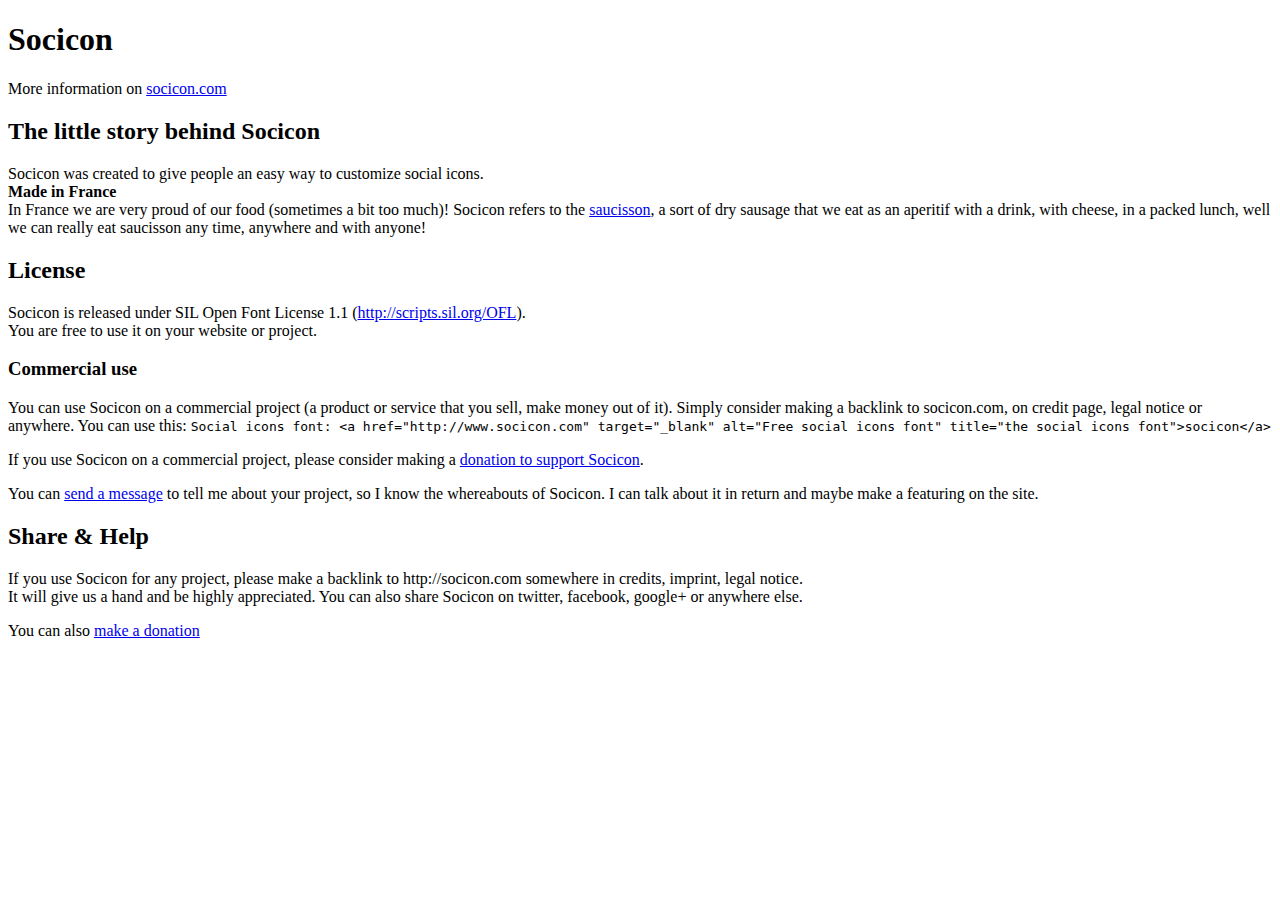
<file: assets/socicon/readme.html>
<!doctype html>
<html>
<head>
<meta charset="utf-8">
<meta name="viewport" content="width=device-width, initial-scale=1.0, user-scalable=yes">
<title>Socicon</title>

</head>
<body>
<h1>Socicon</h1>

<p>More information on <a href="http://socicon.com/">socicon.com</a></p>

<h2>The little story behind Socicon</h2>

<p>Socicon was created to give people an easy way to customize social icons.<br/>
<strong>Made in France</strong><br/>
In France we are very proud of our food (sometimes a bit too much)!   Socicon refers to the <a href="http://en.wikipedia.org/wiki/Saucisson">saucisson</a>, a sort of dry sausage that we eat as an aperitif with a drink, with cheese, in a packed lunch, well we can really eat saucisson any time, anywhere and with anyone!</p>

<h2>License</h2>

<p>Socicon is released under SIL Open Font License 1.1 (<a href="http://scripts.sil.org/OFL">http://scripts.sil.org/OFL</a>).<br/>
You are free to use it on your website or project.</p>

<h3>Commercial use</h3>

<p>You can use Socicon on a commercial project (a product or service that you sell, make money out of it). Simply consider making a backlink to socicon.com, on credit page, legal notice or anywhere. You can use this:
<code>Social icons font: &lt;a href="http://www.socicon.com" target="_blank" alt="Free social icons font" title="the social icons font"&gt;socicon&lt;/a&gt;</code></p>

<p>If you use Socicon on a commercial project, please consider making a <a href="https://www.paypal.com/cgi-bin/webscr?cmd=_s-xclick&amp;hosted_button_id=MMAFH9MJUDYJE">donation to support Socicon</a>.</p>

<p>You can <a href="mailto:hello@socicon.com">send a message</a> to tell me about your project, so I know the whereabouts of Socicon. I can talk about it in return and maybe make a featuring on the site.</p>

<h2>Share &amp; Help</h2>

<p>If you use Socicon for any project, please make a backlink to http://socicon.com somewhere in credits, imprint, legal notice.<br/>
It will give us a hand and be highly appreciated.
You can also share Socicon on twitter, facebook, google+ or anywhere else.</p>

<p>You can also <a href="https://www.paypal.com/cgi-bin/webscr?cmd=_s-xclick&amp;hosted_button_id=MMAFH9MJUDYJE">make a donation</a></p>
</body>
</html>
</file>
<file: assets/socicon/styles.css>
@charset "UTF-8";

@font-face {
  font-family: "socicon";
  src:url("fonts/socicon.eot");
  src:url("fonts/socicon.eot?#iefix") format("embedded-opentype"),
    url("fonts/socicon.woff") format("woff"),
    url("fonts/socicon.ttf") format("truetype"),
    url("fonts/socicon.svg#socicon") format("svg");
  font-weight: normal;
  font-style: normal;

}

[data-icon]:before {
  font-family: "socicon" !important;
  content: attr(data-icon);
  font-style: normal !important;
  font-weight: normal !important;
  font-variant: normal !important;
  text-transform: none !important;
  speak: none;
  line-height: 1;
  -webkit-font-smoothing: antialiased;
  -moz-osx-font-smoothing: grayscale;
}

[class^="socicon-"]:before,
[class*=" socicon-"]:before {
  font-family: "socicon" !important;
  font-style: normal !important;
  font-weight: normal !important;
  font-variant: normal !important;
  text-transform: none !important;
  speak: none;
  line-height: 1;
  -webkit-font-smoothing: antialiased;
  -moz-osx-font-smoothing: grayscale;
}

.socicon-modelmayhem:before {
  content: "\e000";
}
.socicon-mixcloud:before {
  content: "\e001";
}
.socicon-drupal:before {
  content: "\e002";
}
.socicon-swarm:before {
  content: "\e003";
}
.socicon-istock:before {
  content: "\e004";
}
.socicon-yammer:before {
  content: "\e005";
}
.socicon-ello:before {
  content: "\e006";
}
.socicon-stackoverflow:before {
  content: "\e007";
}
.socicon-persona:before {
  content: "\e008";
}
.socicon-triplej:before {
  content: "\e009";
}
.socicon-houzz:before {
  content: "\e00a";
}
.socicon-rss:before {
  content: "\e00b";
}
.socicon-paypal:before {
  content: "\e00c";
}
.socicon-odnoklassniki:before {
  content: "\e00d";
}
.socicon-airbnb:before {
  content: "\e00e";
}
.socicon-periscope:before {
  content: "\e00f";
}
.socicon-outlook:before {
  content: "\e010";
}
.socicon-coderwall:before {
  content: "\e011";
}
.socicon-tripadvisor:before {
  content: "\e012";
}
.socicon-appnet:before {
  content: "\e013";
}
.socicon-goodreads:before {
  content: "\e014";
}
.socicon-tripit:before {
  content: "\e015";
}
.socicon-lanyrd:before {
  content: "\e016";
}
.socicon-slideshare:before {
  content: "\e017";
}
.socicon-buffer:before {
  content: "\e018";
}
.socicon-disqus:before {
  content: "\e019";
}
.socicon-vkontakte:before {
  content: "\e01a";
}
.socicon-whatsapp:before {
  content: "\e01b";
}
.socicon-patreon:before {
  content: "\e01c";
}
.socicon-storehouse:before {
  content: "\e01d";
}
.socicon-pocket:before {
  content: "\e01e";
}
.socicon-mail:before {
  content: "\e01f";
}
.socicon-blogger:before {
  content: "\e020";
}
.socicon-technorati:before {
  content: "\e021";
}
.socicon-reddit:before {
  content: "\e022";
}
.socicon-dribbble:before {
  content: "\e023";
}
.socicon-stumbleupon:before {
  content: "\e024";
}
.socicon-digg:before {
  content: "\e025";
}
.socicon-envato:before {
  content: "\e026";
}
.socicon-behance:before {
  content: "\e027";
}
.socicon-delicious:before {
  content: "\e028";
}
.socicon-deviantart:before {
  content: "\e029";
}
.socicon-forrst:before {
  content: "\e02a";
}
.socicon-play:before {
  content: "\e02b";
}
.socicon-zerply:before {
  content: "\e02c";
}
.socicon-wikipedia:before {
  content: "\e02d";
}
.socicon-apple:before {
  content: "\e02e";
}
.socicon-flattr:before {
  content: "\e02f";
}
.socicon-github:before {
  content: "\e030";
}
.socicon-renren:before {
  content: "\e031";
}
.socicon-friendfeed:before {
  content: "\e032";
}
.socicon-newsvine:before {
  content: "\e033";
}
.socicon-identica:before {
  content: "\e034";
}
.socicon-bebo:before {
  content: "\e035";
}
.socicon-zynga:before {
  content: "\e036";
}
.socicon-steam:before {
  content: "\e037";
}
.socicon-xbox:before {
  content: "\e038";
}
.socicon-windows:before {
  content: "\e039";
}
.socicon-qq:before {
  content: "\e03a";
}
.socicon-douban:before {
  content: "\e03b";
}
.socicon-meetup:before {
  content: "\e03c";
}
.socicon-playstation:before {
  content: "\e03d";
}
.socicon-android:before {
  content: "\e03e";
}
.socicon-snapchat:before {
  content: "\e03f";
}
.socicon-twitter:before {
  content: "\e040";
}
.socicon-facebook:before {
  content: "\e041";
}
.socicon-googleplus:before {
  content: "\e042";
}
.socicon-pinterest:before {
  content: "\e043";
}
.socicon-foursquare:before {
  content: "\e044";
}
.socicon-yahoo:before {
  content: "\e045";
}
.socicon-skype:before {
  content: "\e046";
}
.socicon-yelp:before {
  content: "\e047";
}
.socicon-feedburner:before {
  content: "\e048";
}
.socicon-linkedin:before {
  content: "\e049";
}
.socicon-viadeo:before {
  content: "\e04a";
}
.socicon-xing:before {
  content: "\e04b";
}
.socicon-myspace:before {
  content: "\e04c";
}
.socicon-soundcloud:before {
  content: "\e04d";
}
.socicon-spotify:before {
  content: "\e04e";
}
.socicon-grooveshark:before {
  content: "\e04f";
}
.socicon-lastfm:before {
  content: "\e050";
}
.socicon-youtube:before {
  content: "\e051";
}
.socicon-vimeo:before {
  content: "\e052";
}
.socicon-dailymotion:before {
  content: "\e053";
}
.socicon-vine:before {
  content: "\e054";
}
.socicon-flickr:before {
  content: "\e055";
}
.socicon-500px:before {
  content: "\e056";
}
.socicon-wordpress:before {
  content: "\e058";
}
.socicon-tumblr:before {
  content: "\e059";
}
.socicon-twitch:before {
  content: "\e05a";
}
.socicon-8tracks:before {
  content: "\e05b";
}
.socicon-amazon:before {
  content: "\e05c";
}
.socicon-icq:before {
  content: "\e05d";
}
.socicon-smugmug:before {
  content: "\e05e";
}
.socicon-ravelry:before {
  content: "\e05f";
}
.socicon-weibo:before {
  content: "\e060";
}
.socicon-baidu:before {
  content: "\e061";
}
.socicon-angellist:before {
  content: "\e062";
}
.socicon-ebay:before {
  content: "\e063";
}
.socicon-imdb:before {
  content: "\e064";
}
.socicon-stayfriends:before {
  content: "\e065";
}
.socicon-residentadvisor:before {
  content: "\e066";
}
.socicon-google:before {
  content: "\e067";
}
.socicon-yandex:before {
  content: "\e068";
}
.socicon-sharethis:before {
  content: "\e069";
}
.socicon-bandcamp:before {
  content: "\e06a";
}
.socicon-itunes:before {
  content: "\e06b";
}
.socicon-deezer:before {
  content: "\e06c";
}
.socicon-telegram:before {
  content: "\e06e";
}
.socicon-openid:before {
  content: "\e06f";
}
.socicon-amplement:before {
  content: "\e070";
}
.socicon-viber:before {
  content: "\e071";
}
.socicon-zomato:before {
  content: "\e072";
}
.socicon-draugiem:before {
  content: "\e074";
}
.socicon-endomodo:before {
  content: "\e075";
}
.socicon-filmweb:before {
  content: "\e076";
}
.socicon-stackexchange:before {
  content: "\e077";
}
.socicon-wykop:before {
  content: "\e078";
}
.socicon-teamspeak:before {
  content: "\e079";
}
.socicon-teamviewer:before {
  content: "\e07a";
}
.socicon-ventrilo:before {
  content: "\e07b";
}
.socicon-younow:before {
  content: "\e07c";
}
.socicon-raidcall:before {
  content: "\e07d";
}
.socicon-mumble:before {
  content: "\e07e";
}
.socicon-medium:before {
  content: "\e06d";
}
.socicon-bebee:before {
  content: "\e07f";
}
.socicon-hitbox:before {
  content: "\e080";
}
.socicon-reverbnation:before {
  content: "\e081";
}
.socicon-formulr:before {
  content: "\e082";
}
.socicon-instagram:before {
  content: "\e057";
}
.socicon-battlenet:before {
  content: "\e083";
}
.socicon-chrome:before {
  content: "\e084";
}
.socicon-discord:before {
  content: "\e086";
}
.socicon-issuu:before {
  content: "\e087";
}
.socicon-macos:before {
  content: "\e088";
}
.socicon-firefox:before {
  content: "\e089";
}
.socicon-opera:before {
  content: "\e08d";
}
.socicon-keybase:before {
  content: "\e090";
}
.socicon-alliance:before {
  content: "\e091";
}
.socicon-livejournal:before {
  content: "\e092";
}
.socicon-googlephotos:before {
  content: "\e093";
}
.socicon-horde:before {
  content: "\e094";
}
.socicon-etsy:before {
  content: "\e095";
}
.socicon-zapier:before {
  content: "\e096";
}
.socicon-google-scholar:before {
  content: "\e097";
}
.socicon-researchgate:before {
  content: "\e098";
}
.socicon-wechat:before {
  content: "\e099";
}
.socicon-strava:before {
  content: "\e09a";
}
.socicon-line:before {
  content: "\e09b";
}
.socicon-lyft:before {
  content: "\e09c";
}
.socicon-uber:before {
  content: "\e09d";
}
.socicon-songkick:before {
  content: "\e09e";
}
.socicon-viewbug:before {
  content: "\e09f";
}
.socicon-googlegroups:before {
  content: "\e0a0";
}
.socicon-quora:before {
  content: "\e073";
}
.socicon-diablo:before {
  content: "\e085";
}
.socicon-blizzard:before {
  content: "\e0a1";
}
.socicon-hearthstone:before {
  content: "\e08b";
}
.socicon-heroes:before {
  content: "\e08a";
}
.socicon-overwatch:before {
  content: "\e08c";
}
.socicon-warcraft:before {
  content: "\e08e";
}
.socicon-starcraft:before {
  content: "\e08f";
}
.socicon-beam:before {
  content: "\e0a2";
}
.socicon-curse:before {
  content: "\e0a3";
}
.socicon-player:before {
  content: "\e0a4";
}
.socicon-streamjar:before {
  content: "\e0a5";
}
.socicon-nintendo:before {
  content: "\e0a6";
}
.socicon-hellocoton:before {
  content: "\e0a7";
}
</file>
<file: assets/css/style.css>
@font-face {
  font-family: 'Material Icons';
  font-style: normal;
  font-weight: 400;
  src: url(../iconfont/MaterialIcons-Regular.eot); /* For IE6-8 */
  src: local('Material Icons'),
       local('MaterialIcons-Regular'),
       url(../iconfont/MaterialIcons-Regular.woff2) format('woff2'),
       url(../iconfont/MaterialIcons-Regular.woff) format('woff'),
       url(../iconfont/MaterialIcons-Regular.ttf) format('truetype');
}
.socicon{
  font-size: 1.5rem;
}
.material-icons {
  font-family: 'Material Icons';
  font-weight: normal;
  font-style: normal;
  font-size: 24px;  /* Preferred icon size */
  display: inline-block;
  line-height: 1;
  text-transform: none;
  letter-spacing: normal;
  word-wrap: normal;
  white-space: nowrap;
  direction: ltr;
  /* Support for all WebKit browsers. */
  -webkit-font-smoothing: antialiased;
  /* Support for Safari and Chrome. */
  text-rendering: optimizeLegibility;

  /* Support for Firefox. */
  -moz-osx-font-smoothing: grayscale;

  /* Support for IE. */
  font-feature-settings: 'liga';
}
body{
  overflow: hidden;
  
  /*background-color: rgba(0,0,0,0);*/
  font:  'Helvetica Neue', Helvetica, Arial, sans-serif;
  -moz-user-select: none;
  -khtml-user-select: none;
  user-select: none;
  cursor: default;

}
.logo-top{
  text-align: center;
}
.invert-color{
	display: block;
	position: absolute;
	z-index: 9999;
	left: 150px;
	top: 150px;
	/*color: rgba(33,150,243, 1);*/
	cursor: pointer;
	-webkit-transition: all 0.2s;
  -moz-transition: all 0.2s;
  -o-transition: all 0.2s;
  transition: all 0.2s;
}
.logo{
  width: 250px;
  height: 250px;
  margin: 0 auto;
  background: url("../images/logo.svg");

}
.card{
  min-height: 300px;
  background-color: rgba(255,255,255,0.1);
}
.invert-color:hover{
color: #673ab7;
}
.background{
  z-index: 0;
  position: absolute;
}
.wrapper{
  position: relative;
  z-index: 10;
}
.top{
margin-top: 7%;
}
.nav{
  min-height: 50px;
}
.nav ul {
  display: inline-flex;
  display: -moz-inline-box;
  width: 280px;
  margin: 6px auto;
}
.nav ul li{
  margin: 0 25px 0 25px;
  padding: 5px;
}

.nav ul li a span{
  width: 0px;
  height: 0px;
  font-size: 0px;
  display: none;
  -webkit-transition: all 0.2s;
  -moz-transition: all 0.2s;
  -o-transition: all 0.2s;
  transition: all 0.2s;
}
.nav ul li a{
  -webkit-transition: all 0.2s;
  -moz-transition: all 0.2s;
  -o-transition: all 0.2s;
  transition: all 0.2s;
}
.nav ul li a:hover{
  color: #673ab7;

}
.collapsible-header{
  /*background-color: rgba(255,255,255,0.1);*/
  border-bottom: 1px solid #039be5;
}
.collapsible-body{
  border-bottom: 1px solid #039be5;
}
@media screen and (max-width: 1280px) {
  .nav ul li{
    margin: 0 15px 0 15px;
  }
}
@media screen and (max-width: 980px) {
  .nav ul li a i{
    font-size: 7em;
  }
  .nav ul li{
    margin: 0 40px 0 40px;
  }
  .logo-top h5{
    font-size: 3.64em;
  }
  .invert-color{
    top: 300px;
    right: 100px;
    left: auto;

  }
  .invert-color i{
    font-size: 5em;
  }
}
 h1{
  cursor:default;
}
 h1{
  margin-bottom: 0px !important;
}
 h1 p{
  margin: 0;
}
 span{
  font-size: 1.2em;
  font-weight: 100;
  /*/color: rgba(33,150,243, 1);*/
}
 h1 span{
  cursor:default;
  /*margin: -8px;*/
  font-weight: 100;
 /* color: rgba(33,150,243, 1);*/
  -webkit-transition: all 0.2s;
  -moz-transition: all 0.2s;
  -o-transition: all 0.2s;
  transition: all 0.2s;
}
h1  p span:hover{
  color: #673ab7;
}
.sa h1  p span:hover{
  color: #673ab7;
}
.moduleParagraphs p span:hover{
  color: #673ab7;
}
.moduleParagraphs p{
  cursor:default;
}
.moduleParagraphs p{
  margin-bottom: 0px !important;
}
.moduleParagraphs p p{
  margin: 0;
}
.moduleParagraphs span{
  font-weight: 100;
   /*             color: rgba(33,150,243, 1);*/
}
.moduleParagraphs p span{
  cursor:default;
  /*margin: -8px;*/
  font-weight: 300;
  font-size: 1.2em;
 /* color: rgba(33,150,243, 1);*/
  -webkit-transition: all 0.2s;
  -moz-transition: all 0.2s;
  -o-transition: all 0.2s;
  transition: all 0.2s;
}
.moduleParagraphs p span:hover{
  color: #673ab7;
}
.moduleParagraphs:before{
  content: "<p>";
  text-align: left;
  font-size: 14px;
  font-family: 'Gloria Hallelujah', cursive;
  color: #b0bec5;
  font-style: italic;
  display: block;
}
.moduleParagraphs:after{
  content: "</p>";
  text-align: right;;
  font-size: 14px;
  font-family: 'Gloria Hallelujah', cursive;
  color: #b0bec5;
  font-style: italic;
  display: block;
}
.greating:after{
  content: "Front End, Back End Developer / JS / HTML / CSS";
  text-align: left;
  font-size: 14px;
  font-family: 'Gloria Hallelujah', cursive;
  color: #b0bec5;
  font-style: italic;
  display: block;
}
input:not([type]), input[type="text"], input[type="password"], input[type="email"], input[type="url"], input[type="time"], input[type="date"], input[type="datetime"], input[type="datetime-local"], input[type="tel"], input[type="number"], input[type="search"], textarea.materialize-textarea{
  
}
.input-field label{
 
}
/*.moduleTitle:before{
  content: "for ( var i = 0; i < p.lendth; i++ ){";
  text-align: left;
  font-size: 14px;
  font-family: 'Gloria Hallelujah', cursive;
  color: #b0bec5;
  font-style: italic;
  display: block;
}
.moduleTitle::after{
  content: "}       // html, css, js";
  text-align: left;
  font-size: 14px;
  font-family: 'Gloria Hallelujah', cursive;
  color: #b0bec5;  font-style: italic;
  display: block;
}*/
.text-center{
  text-align: center;
}
.center{
 text-align: left;
  margin: 0 auto;
  float: none !important;
}
/* Tooltip container */
.tooltip {
    position: relative;
    display: inline-block;
    border-bottom: 1px dotted black; /* If you want dots under the hoverable text */
}
.sa{
  text-align: center;
  width: 200px;
  margin: 0 auto;
}
/*.sa::before{
  content: "<h1>";
  text-align: left;
  font-family: 'Gloria Hallelujah', cursive;
  color: #b0bec5;
  font-style: italic;
  display: block;
}*/
.sa::after{
  content: "</h1>";
  text-align: right;
  font-family: 'Gloria Hallelujah', cursive;
  color: #b0bec5;
  font-style: italic;
  display: block;
}
.sa h1 {
  margin-bottom: -12px !important;
}
.sa h1 span{

  margin: 0 -13px 0 -13px;
  font-size: 10rem;
  font-weight: 100 !important;

}
.sa span{
  margin-left: 20px;
  letter-spacing: 5px;
  font-weight: 500;
}
h5{
  font-weight: 300;
}
.main{
  display: none;
  -webkit-transition: width 1s;
  -moz-transition: width 1s;
  -o-transition: width 1s;
  transition: width 1s;
}
.about{
  display: none;
  -webkit-transition: width 1s;
  -moz-transition: width 1s;
  -o-transition: width 1s;
  transition: width 1s;
}
.skills{
  display: none;
  -webkit-transition: all 0.2s;
  -moz-transition: all 0.2s;
  -o-transition: all 0.2s;
  transition: all 0.2s;
}
.work{
  display: none;
  -webkit-transition: all 0.2s;
  -moz-transition: all 0.2s;
  -o-transition: all 0.2s;
  transition: all 0.2s;
}
.contacts{
  display: none;
  -webkit-transition: all 0.2s;
  -moz-transition: all 0.2s;
  -o-transition: all 0.2s;
  transition: all 0.2s;
}
.active{
    display: block;

    -webkit-animation: slide-down .3s ease-out;
    -moz-animation: slide-down .3s ease-out;
}
@-webkit-keyframes slide-down {
      0% { opacity: 0; -webkit-transform: translateY(-100%); }
    100% { opacity: 1; -webkit-transform: translateY(0); }
}
@-moz-keyframes slide-down {
      0% { opacity: 0; -moz-transform: translateY(-100%); }
    100% { opacity: 1; -moz-transform: translateY(0); }
}
.about-text{
  margin: 0 auto;
  width: 60%;
}
.skills-text{
  margin: 0 auto;
  width: 60%;
}
.skillPreview{
  perspective: 500px;
  perspective-origin: center -5em;
}
.skillPreview .side, .cube {
  width: 20em;
  height: 20em;
  }

.skillPreview .cube {
  margin: 5em auto 0;
  /*border: 2px dotted white;*/
  transform-style: preserve-3d;
  animation: rotate 10s infinite linear;
  }
  .skillPreview .cube:before,  .cube:after {
    content: "";
    display: block;
    position: absolute;
    width: 15em;
    height: 15em;
    /*border: 2px dotted white;*/
    }
    .skillPreview .cube:before {
      transform: rotateX(90deg);
      }
    .skillPreview .cube:after {
      transform: rotatey(90deg);
      }

.skillPreview .side {
  position: absolute;
  width: 15em;
  height: 15em;
/*  border: 2px solid white;*/
  opacity: 1;
  }

.skillPreview .back {
  transform: translateZ(-7.5em);
  background: rgba(13,71,161, .7) url('../images/CSS3.png') no-repeat;
  background-size: cover;
  }
.skillPreview .left {
  transform: translateX(-7.5em) rotateY(90deg);
  background: rgba(13,71,161, .7) url('../images/HTML5.png') no-repeat;
  background-size: cover;
  }
.skillPreview .right {
  transform: translateX(7.5em) rotateY(90deg);
  background: rgba(13,71,161, .7) url('../images/php.png') no-repeat;
  background-size: contain;
  }
.skillPreview .top {
  transform: translateY(-9em) rotateX(90deg);
  background: rgba(13,71,161, .7) url('../images/mysql.png') no-repeat;
  background-size: contain;
  }
.skillPreview .bottom {
  transform: translateY(7.5em) rotateX(90deg);
  background: rgba(13,71,161, .7) url('../images/Javascript.png') no-repeat;
  background-size: cover;
  }
.skillPreview .front {
  transform: translateZ(7.5em);
  background: rgba(13,71,161, .7) url('../images/PostgreSQL.png') no-repeat;
  background-size: cover;
  }

@keyframes rotate {
  100% {
    transform: rotatex(360deg) rotateY(360deg) rotateZ(360deg);
  }
}
</file>
<file: assets/css/black.css>
body{
	background-color: #000;
	color: #039be5 !important;
}
.collapsible-header{
	background-color: rgba(255,255,255,0.1);
}
.nav{
    background: rgba(0,0,0,0.8);
}
</file>
